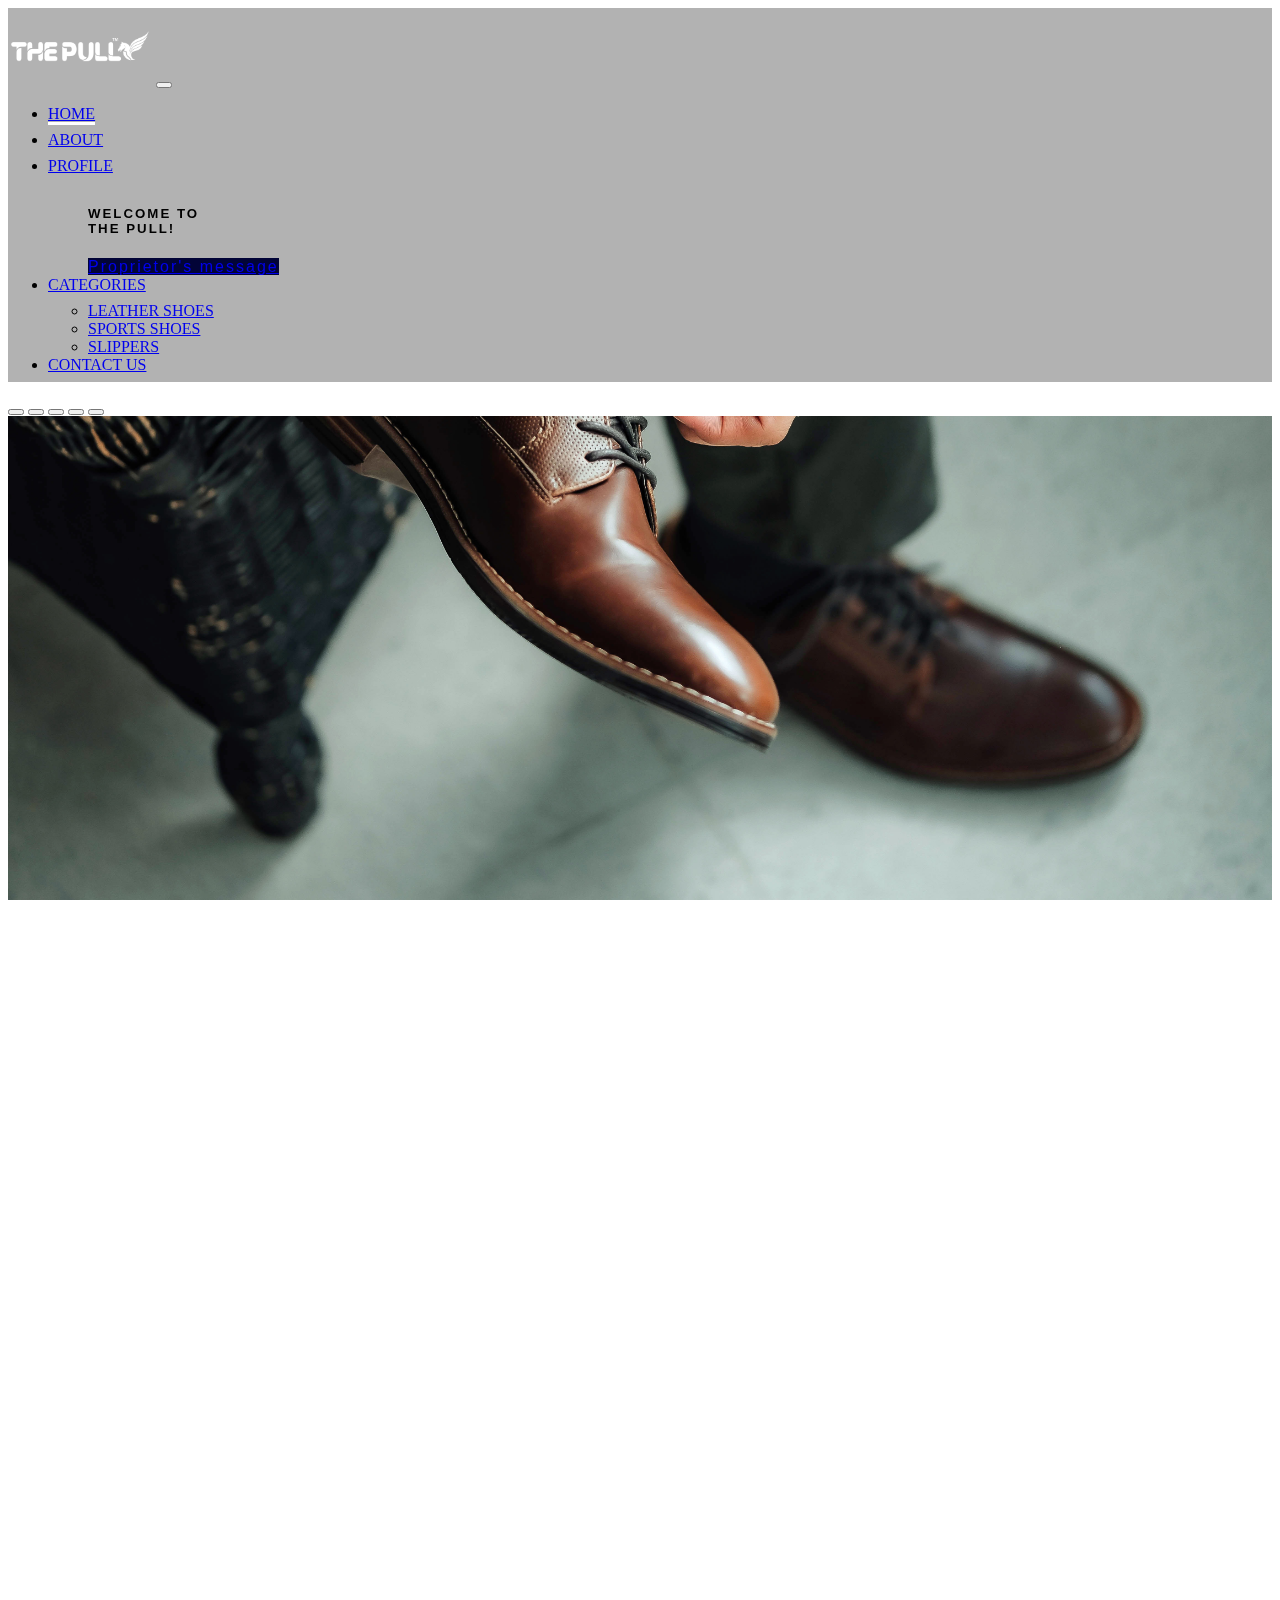
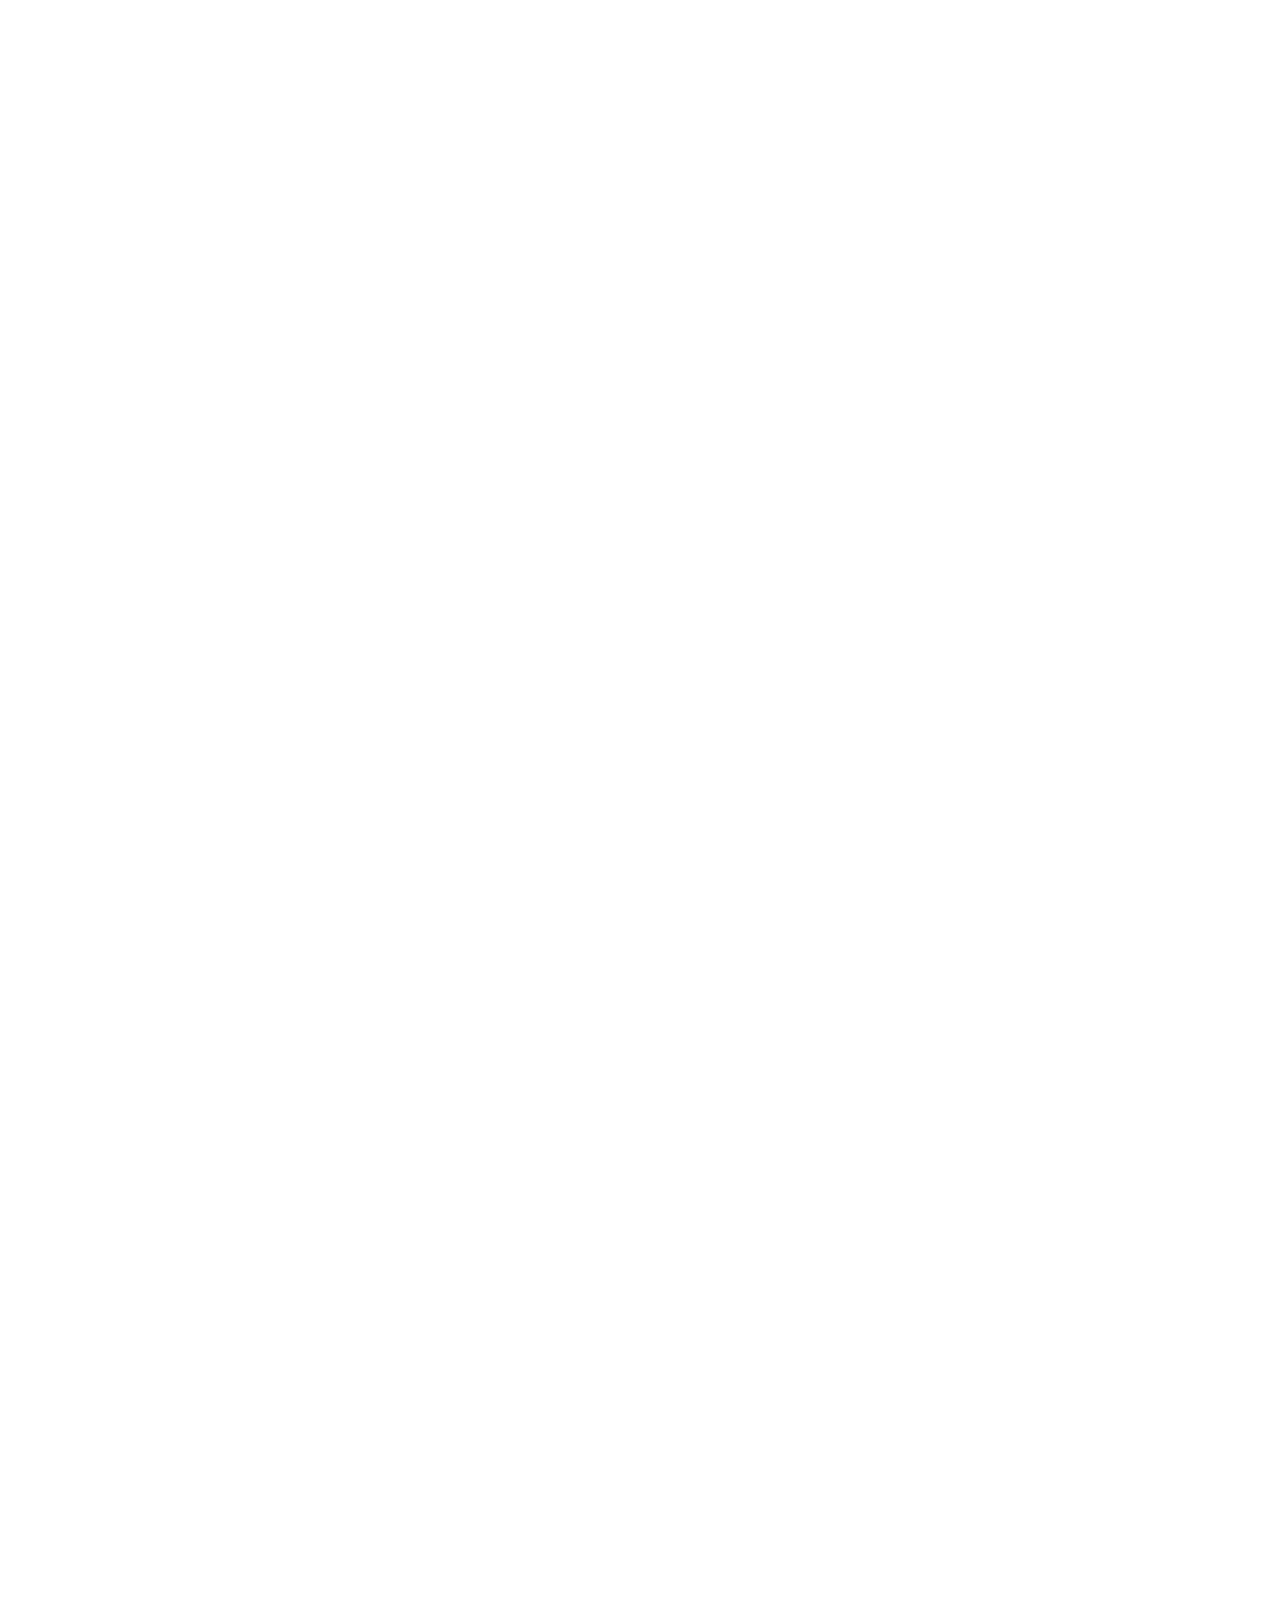
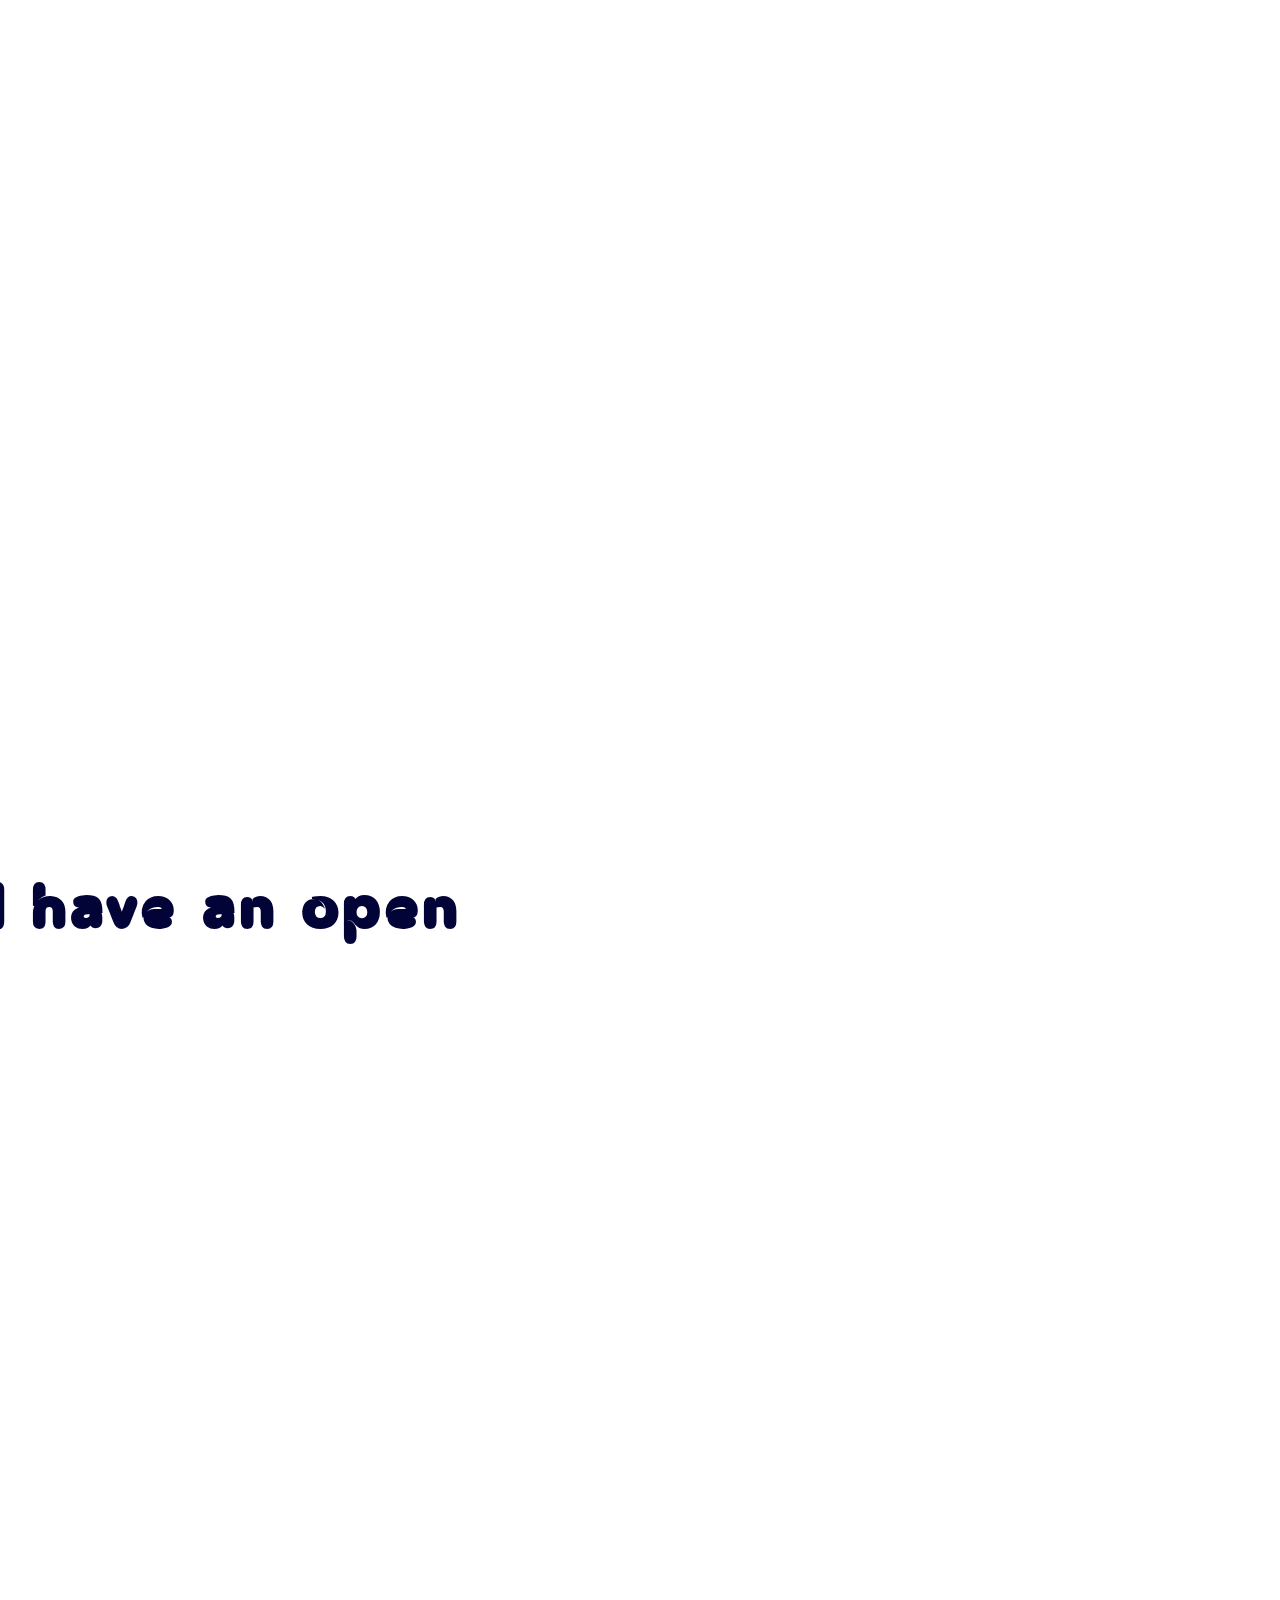
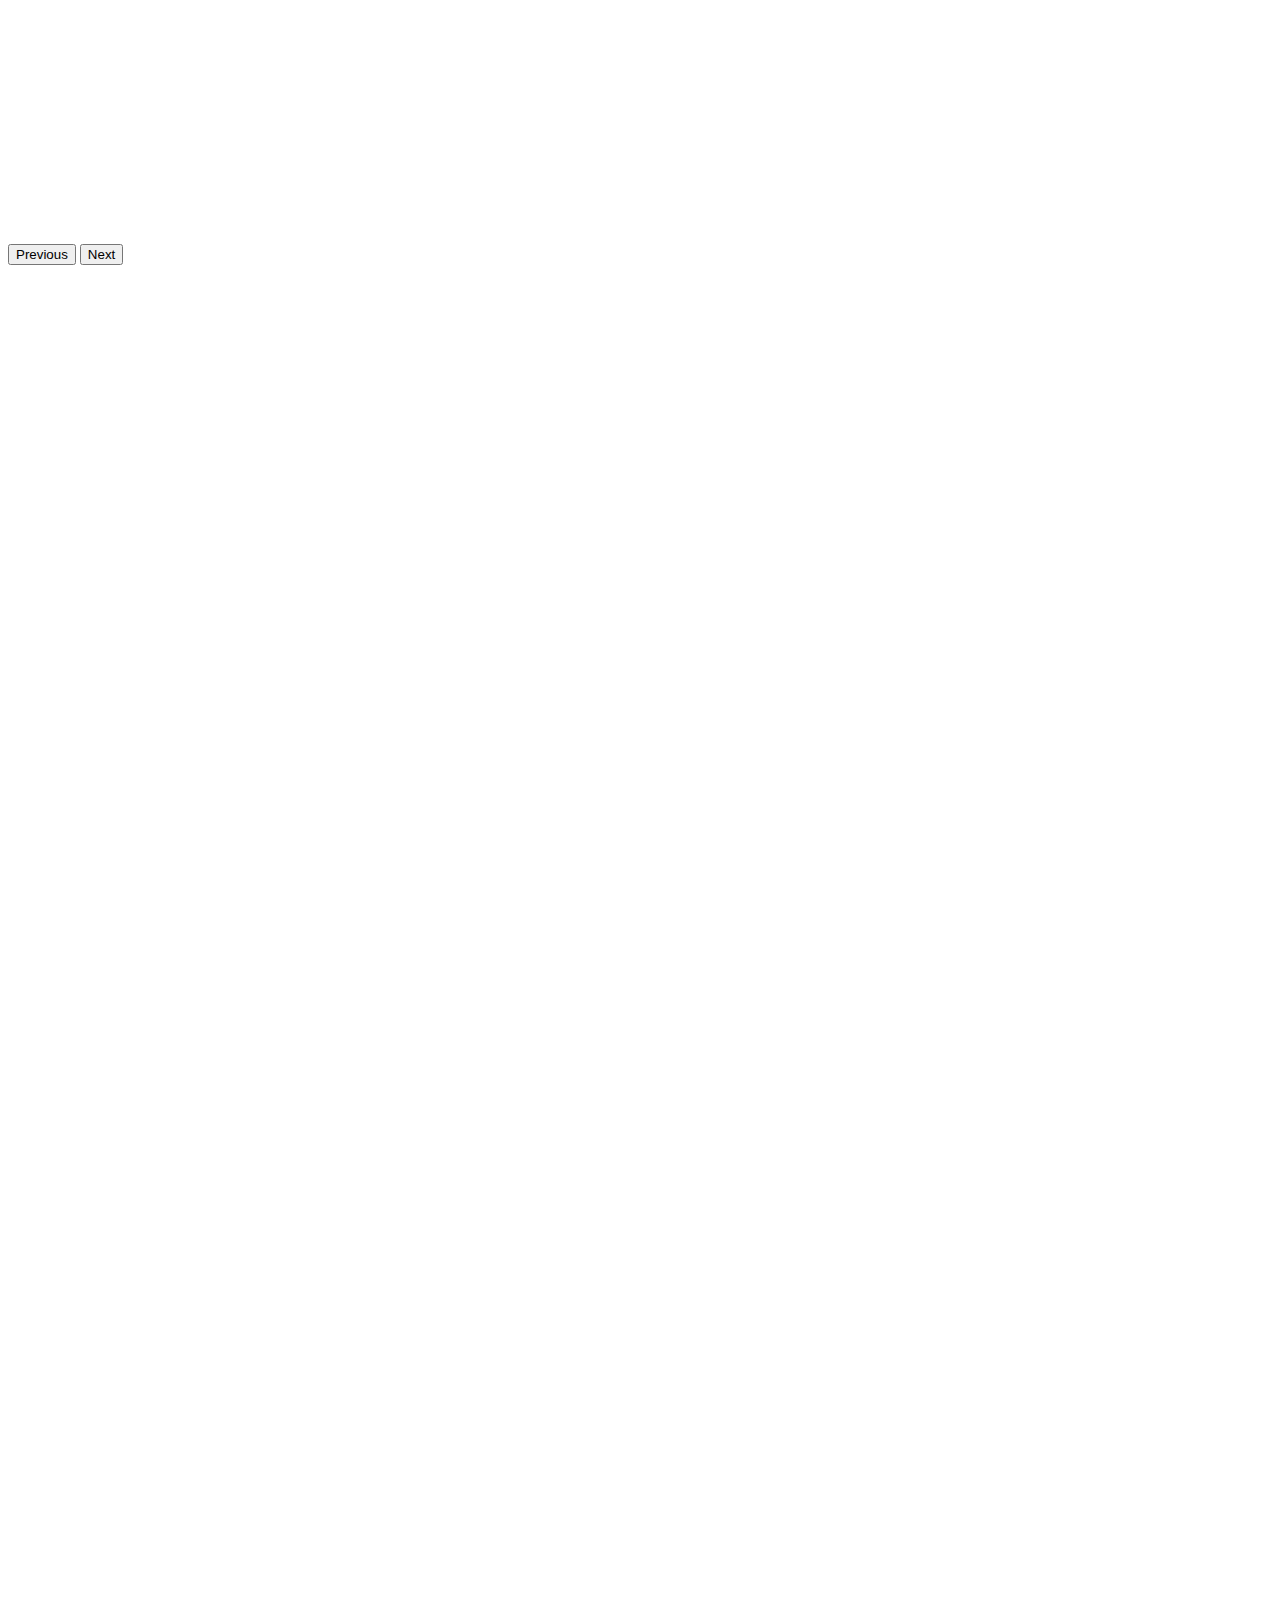
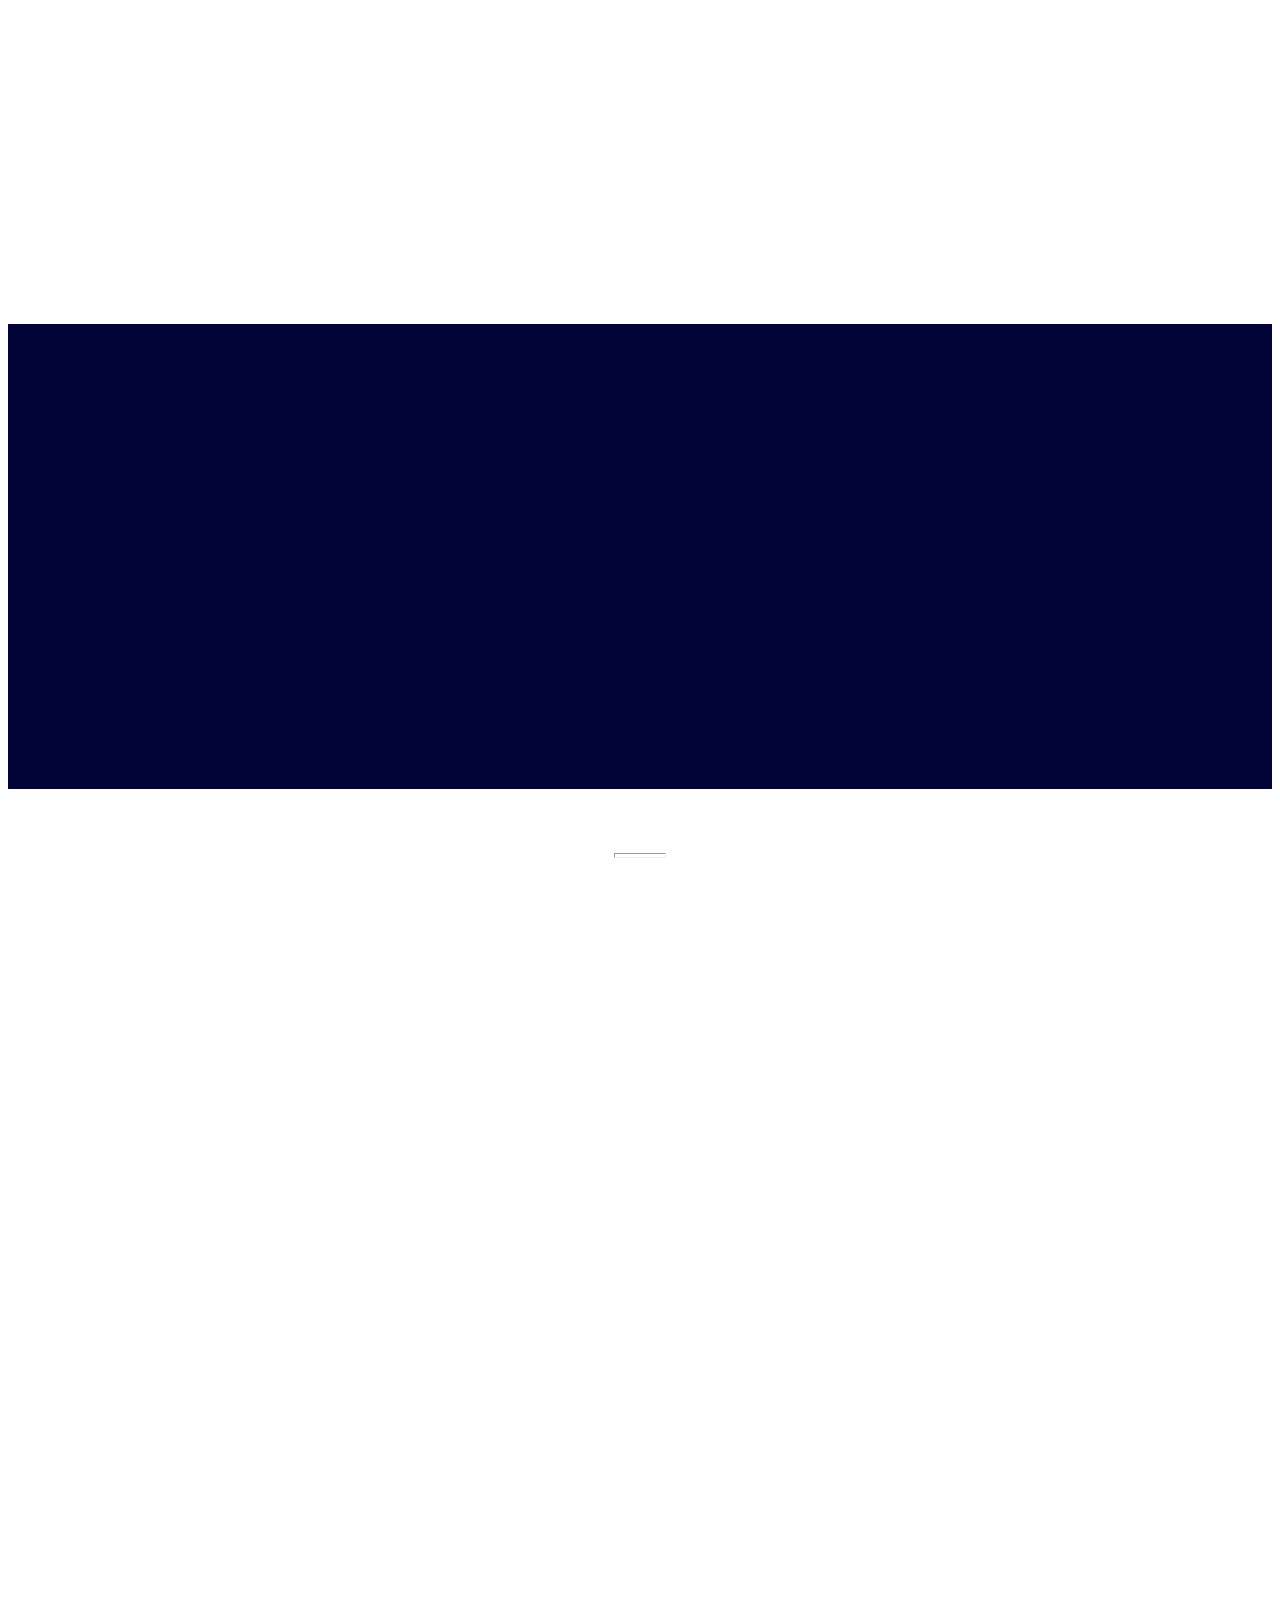
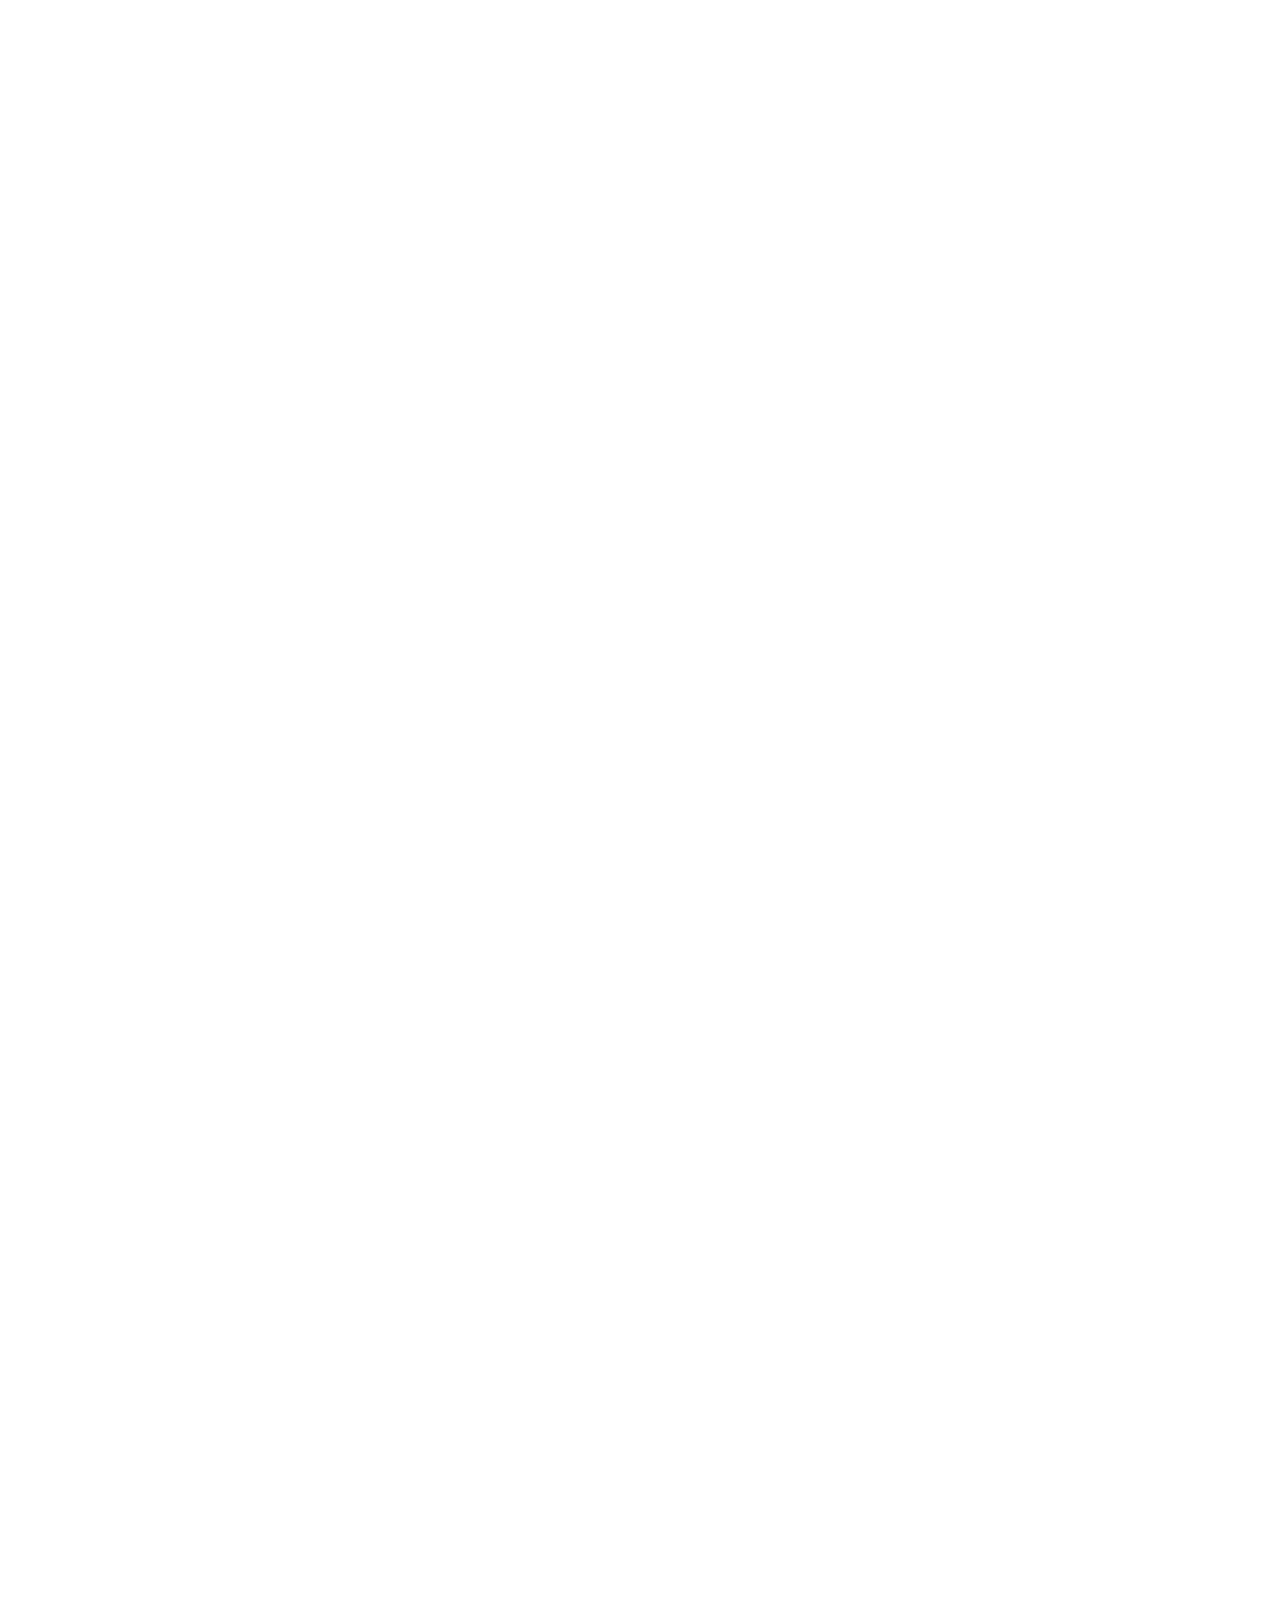
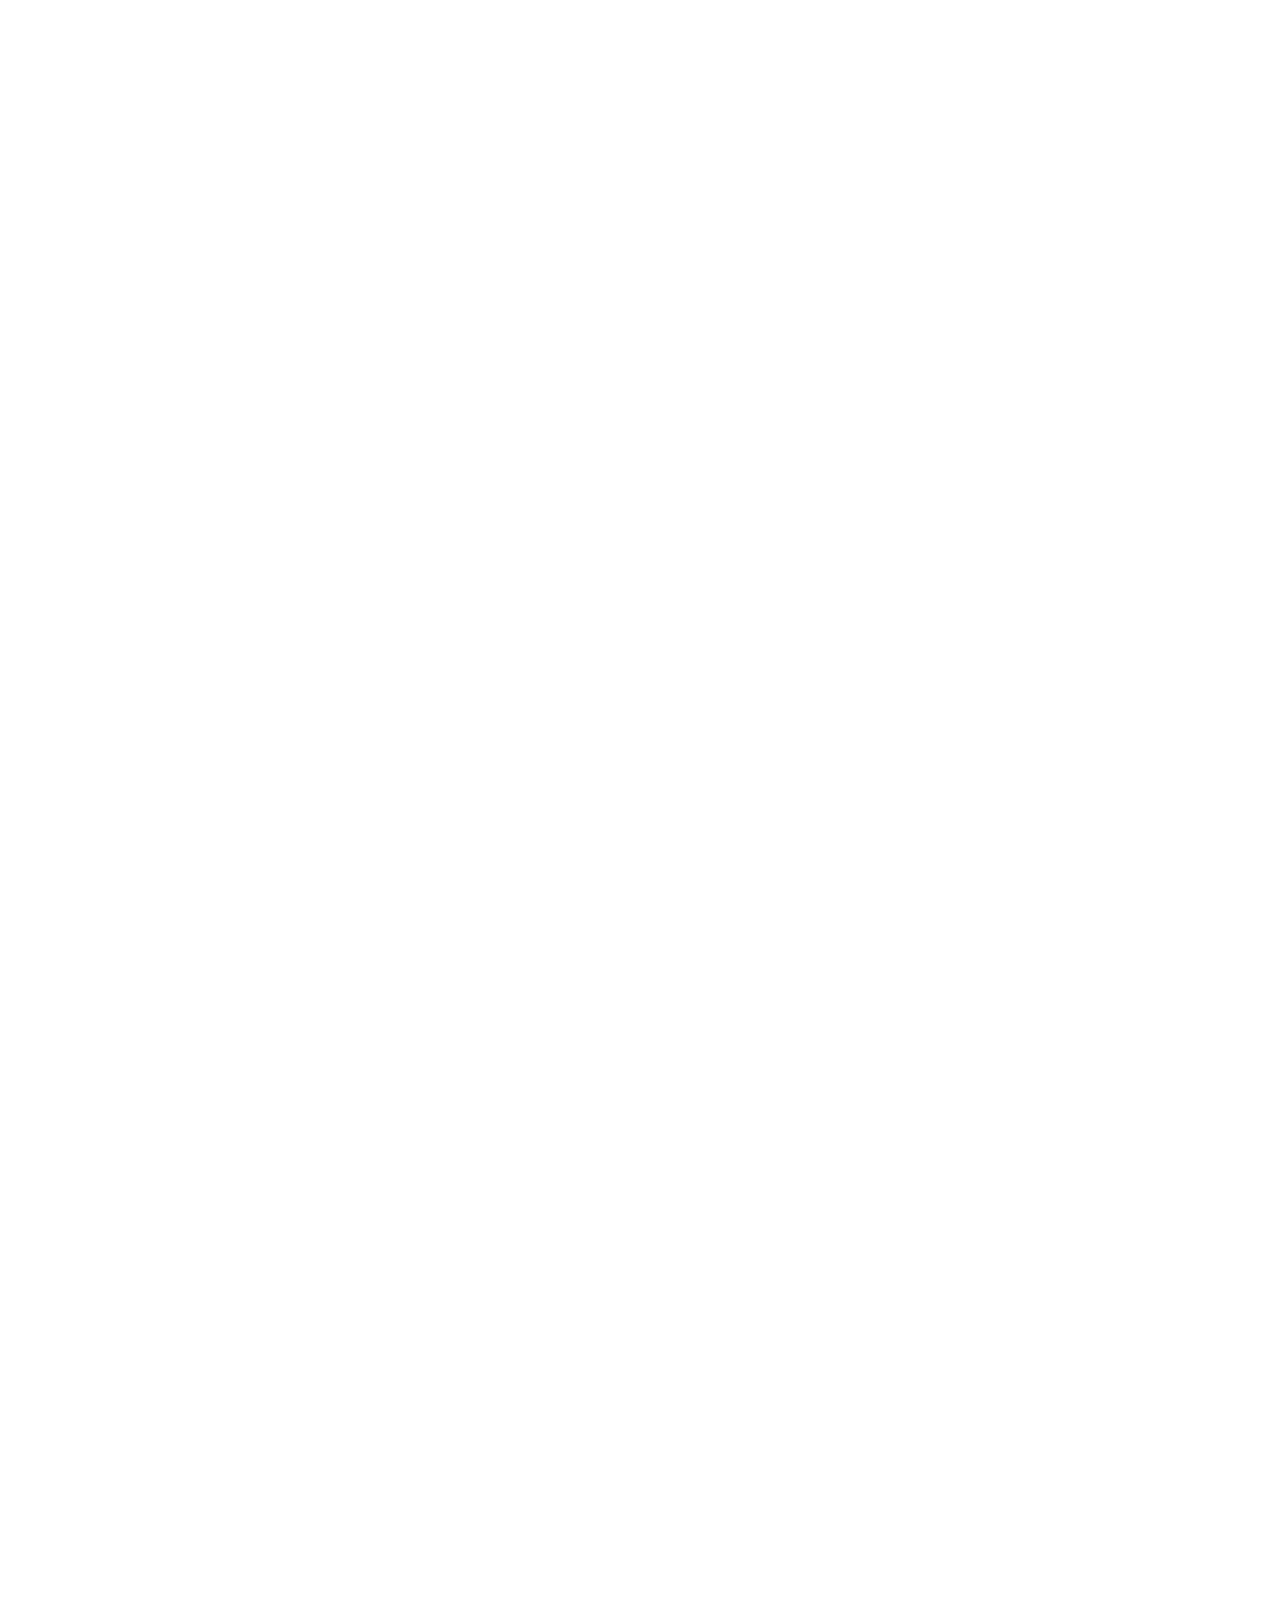
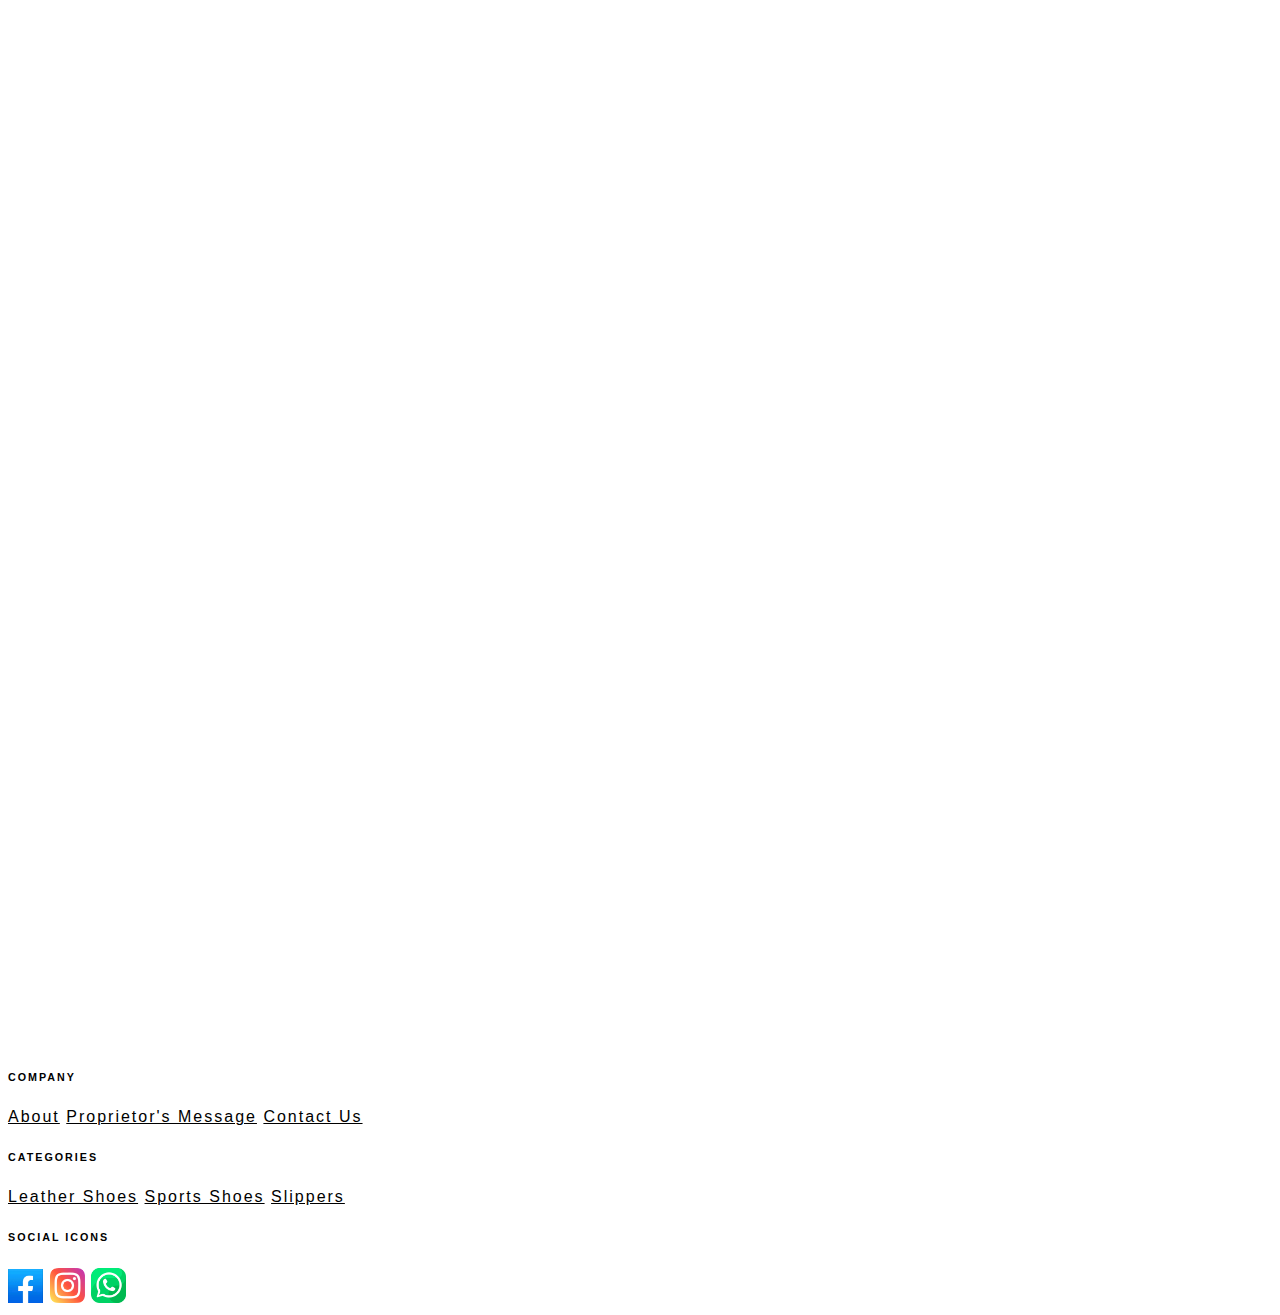
<file: index.html>
<!DOCTYPE html>
<html lang="en">

    <head>
        <title>The Pull</title>
       <meta charset="UTF-8" >
        <meta http-equiv="X-UA-Compatible" content="IE=edge" >
        <meta name="viewport" content="width=device-width, initial-scale=1.0" >
        <meta name="description" content="We are Manufacturer 100% Genuine Leather Shoes, Sandals with Sport Shoes, We deals in Genuine Leather.Company name BHOOMI SLIPPER UDYOG.We are are working with under the brand. The PULL..Leather Shoes,
        But actually we are manufacturing rubber Hawai Chappal since 07/2020. We are now offering solutions to all mens Footwear Fashion and lifestyle requirement We are offering different design which are unique to other competitors brand.
        Our promise to deliver best to best and healthy lifestyle.">
        <meta name="author" content="Nirpat Singh">
        <meta name="keywords" content="Shoes, leather Shoes,Sports Shoes, Slippers, genuine leather shoes,branded">

        <link href="https://unpkg.com/aos@2.3.1/dist/aos.css" rel="stylesheet">
        <!-- Bootstrap -->
        <link href="https://cdn.jsdelivr.net/npm/bootstrap@5.1.3/dist/css/bootstrap.min.css" rel="stylesheet"
            integrity="sha384-1BmE4kWBq78iYhFldvKuhfTAU6auU8tT94WrHftjDbrCEXSU1oBoqyl2QvZ6jIW3"
            crossorigin="anonymous" />
            <link rel="icon" type="image/x-icon" href="pimg/the pull 3d.jpg">
        <link rel="stylesheet" href="style.css" />
    </head>

    <body>
        <nav class="navbar navbar-expand-lg  navbar-dark fixed-top  p-md-3">
            <div class="container-fluid py-0">
                <a href="index.html"><img style="width: 9rem" class="logo" src="pimg/white1.png" alt="" /></a>
                <button class="navbar-toggler" type="button" data-bs-toggle="collapse"
                    data-bs-target="#navbarSupportedContent" aria-controls="navbarSupportedContent"
                    aria-expanded="false" aria-label="Toggle navigation">
                    <span class="navbar-toggler-icon"></span>
                </button>
                <div class="collapse navbar-collapse" id="navbarSupportedContent">
                    <ul class="navbar-nav ms-auto mb-2 mb-lg-0">
                        <li class="nav-item">
                            <a href="index.html"
                                class="nav-link active-page  fs-5 mx-2 border-hover d-inline-block text-white"
                                aria-current="page">HOME</a>
                        </li>

                        <li class="nav-item">
                            <a href="about.html"
                                class="nav-link fs-5 mx-2 border-hover d-inline-block text-white">ABOUT</a>
                        </li>

                        <li class="nav-item dropdown">
                            <a class="nav-link mx-2 border-hover d-inline-block  fs-5 text-white" href="#"
                                id="navbarDropdown" role="button" data-bs-toggle="dropdown" aria-expanded="false">
                                PROFILE
                            </a>
                            <ul class="dropdown-menu" aria-labelledby="navbarDropdown">
                                <h5 class="py-2 text-center font2">WELCOME TO <br> THE PULL!</h5>
                                <div class="d-flex justify-content-center">
                                    <a href="prop.html"
                                        class="btn btn-sm shadow-none btn1 blue-bg text-white fw-bold px-4 mx-4 py-2 my-2 font2 ">Proprietor's
                                        message</a>
                                </div>
                            </ul>
                        </li>
                        <li class="nav-item dropdown">
                            <a class="nav-link border-hover d-inline-block  mx-2 fs-5 text-white" href="#"
                                id="navbarDarkDropdownMenuLink" role="button" data-bs-toggle="dropdown"
                                aria-expanded="false">
                                CATEGORIES
                            </a>
                            <ul class="dropdown-menu" aria-labelledby="navbarDarkDropdownMenuLink">
                                <li>
                                    <a class="dropdown-item drop1" href="leather.html">LEATHER SHOES</a>
                                </li>
                                <li><a class="dropdown-item drop1" href="sports.html">SPORTS SHOES</a></li>
                                <li><a class="dropdown-item drop1" href="slippers.html">SLIPPERS</a></li>
                            </ul>
                        </li>
                        <li class="nav-item">
                            <a href="Contact us.html"
                                class="nav-link fs-5 mx-2 border-hover d-inline-block text-white">CONTACT US</a>
                        </li>
                    </ul>
                </div>
            </div>
        </nav>
        <header id="carouselExampleIndicators" class="carousel slide mb-5 pb-5" data-bs-ride="carousel">
            <div class="carousel-indicators">
                <button type="button" data-bs-target="#carouselExampleIndicators" data-bs-slide-to="0" class="active"
                    aria-current="true" aria-label="Slide 1"></button>
                <button type="button" data-bs-target="#carouselExampleIndicators" data-bs-slide-to="1"
                    aria-label="Slide 2"></button>
                <button type="button" data-bs-target="#carouselExampleIndicators" data-bs-slide-to="2"
                    aria-label="Slide 3"></button>
                <button type="button" data-bs-target="#carouselExampleIndicators" data-bs-slide-to="3"
                    aria-label="Slide 4"></button>
                <button type="button" data-bs-target="#carouselExampleIndicators" data-bs-slide-to="4"
                    aria-label="Slide 5"></button>
            </div>
            <div class="carousel-inner">
                <div class="carousel-item active bg" style="background-image: url(pimg/footwear-6542169.jpg)">
                </div>
                <div class="carousel-item bg" style="background-image: url(pimg/shoes-4898685_1920.jpg)">
                    <div class="container font2 text-white position-absolute top-50 start-50 text-center">
                        <h1>OPTIMIZE YOUR <br> WALK</h1>
                    </div>
                </div>
                <div class="carousel-item bg" style="background-image: url(pimg/street-dancer-2258281_19201.jpg)">
                    <div class="container font2 text-white position-absolute top-50 heading1 text-center">
                        <h1>SPORTY <br> VIBE</h1>
                    </div>
                </div>
                <div class="carousel-item  bg" style="background-image: url(pimg/brown-1853535.jpg)">
                </div>
                <div class="carousel-item  bg" style="background-image: url(pimg/IMG_20220409_175226.jpg)">
                    <div class="container font1 text-white position-absolute heading2 start-50 text-center">
                        <h1 class="text-uppercase blue-text">"Chill out, relax and have an open mind" </h1>
                    </div>
                </div>
            </div>
            <button class="carousel-control-prev" type="button" data-bs-target="#carouselExampleIndicators"
                data-bs-slide="prev">
                <span class="carousel-control-prev-icon" aria-hidden="true"></span>
                <span class="visually-hidden">Previous</span>
            </button>
            <button class="carousel-control-next" type="button" data-bs-target="#carouselExampleIndicators"
                data-bs-slide="next">
                <span class="carousel-control-next-icon" aria-hidden="true"></span>
                <span class="visually-hidden">Next</span>
            </button>
        </header>
        <section class="my-5 py-5">
            <div class="container">
                <div class="row">
                    <div class="col-lg-6 col-md-12 col-sm-12 col-12" data-aos="fade-right" data-aos-offset="200">
                        <img src="pimg/the pull 3d.jpg" alt="" class="img-fluid">
                    </div>
                    <div class="col-lg-6 col-md-12 col-sm-12 col-12">
                        <div class="my-5 mx-4" data-aos="fade-left" data-aos-offset="200">
                            <h2 class="font1 blue-text">ABOUT US</h2>
                            <hr class="my-3 text-secondary" />
                            <p class=" lh-base fs-5 py-3 font2">  ‘The Pull’ offer the one-stop goal to pick the correct match of footwear. To satisfy the
                            affection for shoes, we offer heaps of alternatives from driving footwear marks, all under
                            one rooftop. Gone are the days when you needed to go from store to store to locate the
                            correct style and size for yourself.</p>
                        </div>
                    </div>
                </div>
            </div>
        </section>
        <section class="my-5 py-5 blue-bg text-white">
            <div class="container">
                <div class="row text-center ">
                    <div class="col-sm-12 col-md-4 col-lg-4 col-12 my-2" data-aos="zoom-in-up" data-aos-offset="200">
                        <img src="pimg/badge.png" class="img-fluid my-2" alt="">
                        <h4 class="font1"> QUALITY</h4>
                        <p class="pb-3 mx-2 font2">100% Genuine Leather & Comfortable Fitting</p>
                    </div>
                    <div class="col-sm-12 col-md-4 col-lg-4 col-12 my-2" data-aos="zoom-in-up" data-aos-offset="200">
                        <img src="pimg/running-shoes.png" class="img-fluid my-2 feature" alt="">
                        <h4 class="font1">VARIETY OF DESIGNS</h4>
                        <p class="pb-3 mx-2 font2">
                            Variety Of Designs Are Available For Comfort Walk
                        </p>
                    </div>
                    <div class="col-sm-12 col-md-4 col-lg-4 col-12 my-2" data-aos="zoom-in-up" data-aos-offset="200">
                        <img src="pimg/shopping-bag.png" class="img-fluid my-2" alt="">
                        <h4 class="font1">BULK ORDER AVAILABLE</h4>
                        <p class="pb-3 mx-2 font2">You Can Contact Us For Bulk Order & Business Purchases</p>
                    </div>
                </div>
            </div>
        </section>
        <section class="my-5 py-5">
            <div class="container">
                <div class="text-center my-5 py-4">
                    <h2 class="font1 blue-text" data-aos="zoom-in-up">CATEGORIES</h2>
                    <hr class="m-auto my-3 text-secondary" />
                </div>
                <div class="row row-cols-1 row-cols-md-3 g-4">
                    <div class="col mb-5">
                        <div class="card grow" data-aos="zoom-in-left" data-aos-offset="200">
                            <img src="pimg/people-2590619_1920.jpg" class="card-img-top img-fluid" alt="...">
                            <div class="card-body">
                                <h5 class="card-title my-3 font1">LEATHER SHOES</h5>
                                <p class="card-text text-secondary font2">Lorem ipsum dolor sit amet consectetur
                                    adipisicin
                                    Lorem ipsum dolor
                                    sit amet. Rerum, nulla.</p>
                                <a href="leather.html"
                                    class="btn shadow-none btn1 blue-border blue-text fw-bold px-3 py-2 my-3">SEE
                                    MORE</a>
                            </div>
                        </div>
                    </div>
                    <div class="col mb-5">
                        <div class="card grow" data-aos="zoom-in-up" data-aos-offset="200">
                            <img src="pimg/jogging-2343558_1920.jpg" class="card-img-top img-fluid" alt="...">
                            <div class="card-body">
                                <h5 class="card-title my-3 font1">SPORTS SHOES</h5>
                                <p class="card-text text-secondary font2">Lorem ipsum dolor sit amet consectetur
                                    adipisicin
                                    Lorem ipsum dolor
                                    sit amet. Rerum, nulla.</p>
                                <a href="sports.html"
                                    class="btn shadow-none btn1 blue-border blue-text fw-bold px-3 py-2 my-3">SEE
                                    MORE</a>
                            </div>
                        </div>
                    </div>
                    <div class="col mb-5">
                        <div class="card grow" data-aos="zoom-in-right" data-aos-offset="200">
                            <img src="pimg/slippers-3576958_1920.jpg" class="card-img-top img-fluid" alt="...">
                            <div class="card-body">
                                <h5 class="card-title my-3 font1">SLIPPERS</h5>
                                <p class="card-text text-secondary font2">Lorem ipsum dolor sit amet consectetur
                                    adipisicin
                                    Lorem ipsum dolor
                                    sit amet. Rerum, nulla.</p>
                                <a href="slippers.html"
                                    class="btn btn1 shadow-none blue-border blue-text fw-bold px-3 py-2 my-3">SEE
                                    MORE</a>
                            </div>
                        </div>
                    </div>
                </div>
            </div>
        </section>
        <section class="my-5 py-5">
            <div class="container">
                <div class="row">
                    <div class="col-lg-6 col-md-12 col-sm-12 col-12 d-flex justify-content-center" data-aos="flip-right" data-aos-offset="200">
                        <img src="/pimg/enquiry-1.png" alt="" class="img-fluid">
                    </div>
                    <div class="col-lg-6 col-md-12 col-sm-12 col-12"  data-aos="flip-left" data-aos-offset="200">
                        <h2 class="font1 blue-text text-center">ENQUIRY</h2>
                        <hr class="my-3 m-auto  text-secondary" />
                        <form id="myForm">
                            <div class="container d-flex justify-content-center" style="width: fit-content;">
                                <div class="row ms-3 py-2 ">
                                    <div class="row py-2">
                                        <div>
                                            <label for="inputName" class="form-label font2 ">Name</label>
                                            <input type="text" class="form-control shadow-none " id="inputName"
                                                aria-required="true" required>
                                        </div>
                                    </div>
                                    <div class="row py-2">
                                        <div>
                                            <label for="inputEmail" class="form-label font2 ">Email</label>
                                            <input type="email" class="form-control shadow-none " id="inputEmail"
                                                aria-required="true" required>
                                        </div>
                                    </div>
                                    <div class="row py-2">
                                        <div>
                                            <label for="inputPhone" class="form-label font2 ">Phone number</label>
                                            <input type="text" class="form-control shadow-none " id="inputPhone"
                                                aria-required="true" required minlength="10">
                                        </div>
                                    </div>
                                    <div class="row py-2">
                                        <div class="mb-3">
                                            <label for="exampleFormControlTextarea1" class="form-label font2">
                                                Tell us what you need help with
                                            </label>
                                            <textarea class="form-control  shadow-none " id="inputMessage" rows="3"
                                                required minlength="50"></textarea>
                                        </div>
                                    </div>
                                    <div class="d-grid gap-2 col-6 ms-auto me-auto pt-4 pb-5 ">
                                        <button type="button" onclick="sendEmail();"
                                            class="btn  rounded-pill shadow-none blue-bg text-white font2">SEND</button>
                                    </div>
                                </div>
                            </div>
                        </form>
                    </div>
                </div>
            </div>
        </section>
        <footer class="text-secondary bg-dark py-5">
            <div class="container-fluid py-5">
                <div class="row row-cols-4">
                    <div class="col-12 col-sm-12 col-lg-3 text-center logo-footer">
                        <img style="width: 12rem" src="pimg/white1.png" alt="">
                    </div>
                    <div class="col-12 col-sm-12 col-lg-3 font2">
                        <h6 class="py-2 text-white">COMPANY</h6>
                        <div class="fs-6 d-flex flex-column py-2 text-uppercase">
                            <a href="about.html" class="py-2 foot-link text-decoration-none">About</a>
                            <a href="prop.html" class="foot-link text-decoration-none">Proprietor's Message</a>
                            <a href="Contact us.html" class="py-2 foot-link text-decoration-none">Contact Us</a>
                        </div>
                    </div>
                    <div class="col-12 col-sm-12 col-lg-3 font2">
                        <h6 class="py-2 text-white">CATEGORIES</h6>
                        <div class="d-flex flex-column py-2 text-uppercase">
                            <a href="leather.html" class="foot-link py-2 text-decoration-none">Leather Shoes</a>
                            <a href="sports.html" class="foot-link text-decoration-none">Sports Shoes</a>
                            <a href="slippers.html" class="foot-link py-2 text-decoration-none">Slippers</a>
                        </div>
                    </div>
                    <div class="col-12 col-sm-12 col-lg-3 font2">
                        <h6 class="py-2 text-white">SOCIAL ICONS</h6>
                        <div class="icons py-2">
                            <a href=""><img src="pimg/IMG_20220410_135735.jpg" class="mx-1" style="width: 2.2rem;"
                                    alt=""></a>
                            <a href="https://instagram.com/nirpat_patel?igshid=YmMyMTA2M2Y="><img src="pimg/instagram.png" class="mx-1" style="width: 2.2rem;" alt=""></a>
                            <a href="https://api.whatsapp.com/send?phone=917566640419&text=Got%20your%20reference%20from%20your%20*website%20*.%20I%20want%20to%20know%20more%20about%20your%20services."><img src="pimg/whatsapp.png" class="mx-1" style="width: 2.2rem;" alt=""></a>
                        </div>
                    </div>
                </div>
            </div>
        </footer>

        <!-- AOS -->
        <script src="https://unpkg.com/aos@2.3.1/dist/aos.js"></script>
        <script>
            AOS.init();
        </script>
        <!-- Enquiry -->
        <script src="https://smtpjs.com/v3/smtp.js"></script>
        <script>
            function sendEmail() {
                Email.send({
                    Host: "smtp.gmail.com",
                    Username: "enquiry.user1434@gmail.com",
                    Password: "nizabbcirpufdang",
                    To: 'thepullshoe@gmail.com',
                    From: document.getElementById('inputEmail').value,
                    Subject: "New contact Form Enquiry",
                    Body: "Name: " + document.getElementById("inputName").value
                        + "<br> Email:" + document.getElementById("inputEmail").value
                        + "<br> Phone no:" + document.getElementById("inputPhone").value
                        + "<br> Message:" + document.getElementById("inputMessage").value
                }).then((message) => {
                    alert('Email Sent.')
                    document.getElementById("myForm").reset() // reset form
                });
            }
        </script>
        <!-- Bootstrap -->
        <script src="https://cdn.jsdelivr.net/npm/bootstrap@5.1.3/dist/js/bootstrap.bundle.min.js"
            integrity="sha384-ka7Sk0Gln4gmtz2MlQnikT1wXgYsOg+OMhuP+IlRH9sENBO0LRn5q+8nbTov4+1p"
            crossorigin="anonymous"></script>
    </body>

</html>
</file>
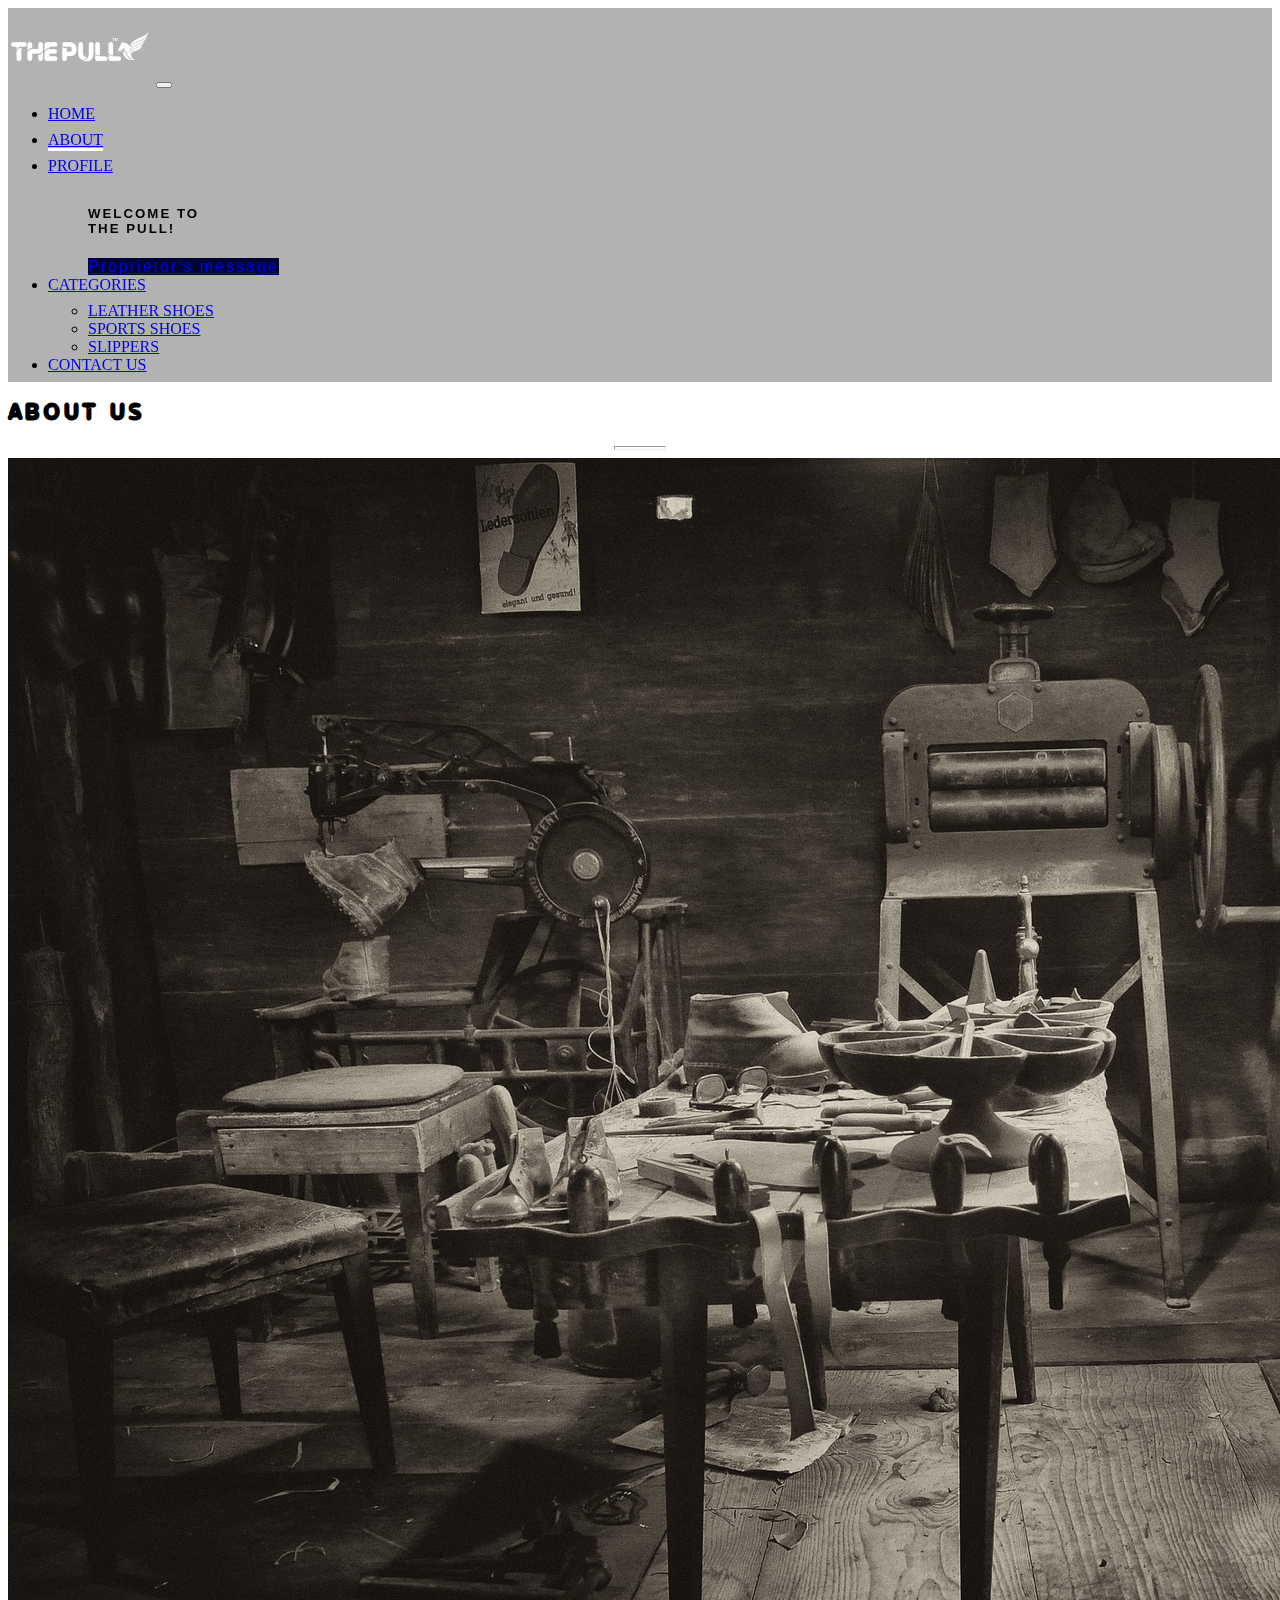
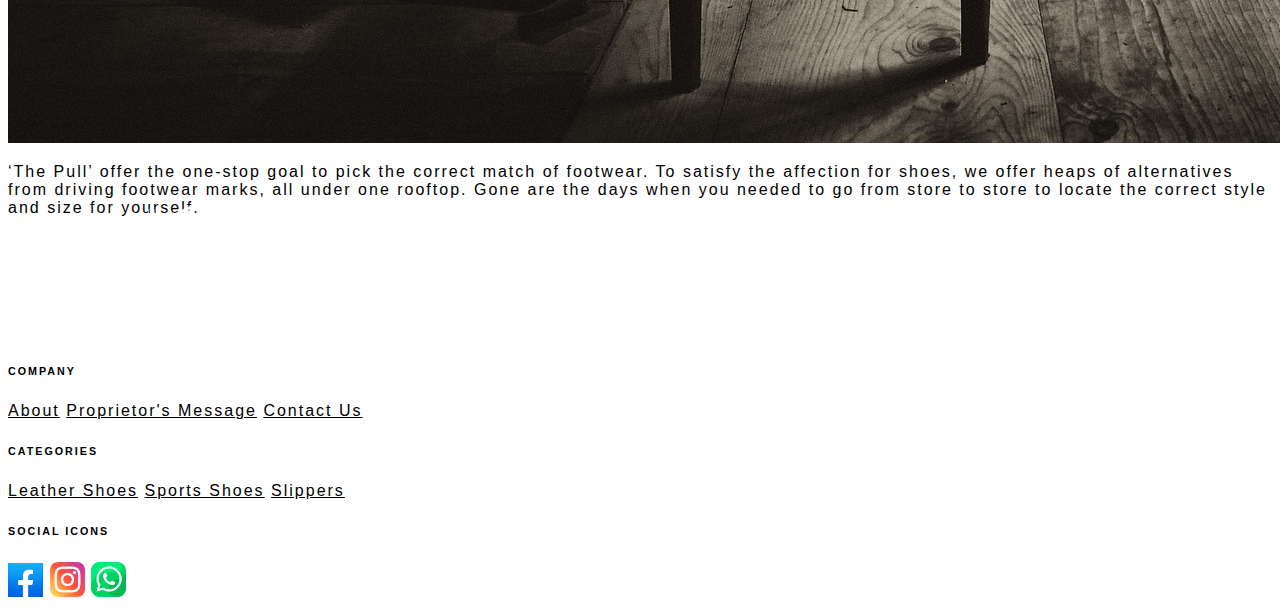
<file: about.html>
<!DOCTYPE html>
<html lang="en">

    <head>
        <title>The Pull</title>
        <meta charset="UTF-8" >
        <meta http-equiv="X-UA-Compatible" content="IE=edge" >
        <meta name="viewport" content="width=device-width, initial-scale=1.0" >
        <meta name="description" content="We are Manufacturer 100% Genuine Leather Shoes, Sandals with Sport Shoes, We deals in Genuine Leather.Company name BHOOMI SLIPPER UDYOG.We are are working with under the brand. The PULL..Leather Shoes,
        But actually we are manufacturing rubber Hawai Chappal since 07/2020. We are now offering solutions to all mens Footwear Fashion and lifestyle requirement We are offering different design which are unique to other competitors brand.
        Our promise to deliver best to best and healthy lifestyle.">
        <meta name="author" content="Nirpat Singh">
        <meta name="keywords" content="Shoes, leather Shoes,Sports Shoes, Slippers, genuine leather shoes,branded">

        <!-- Bootstrap -->
        <link href="https://cdn.jsdelivr.net/npm/bootstrap@5.1.3/dist/css/bootstrap.min.css" rel="stylesheet"
            integrity="sha384-1BmE4kWBq78iYhFldvKuhfTAU6auU8tT94WrHftjDbrCEXSU1oBoqyl2QvZ6jIW3"
            crossorigin="anonymous" />
        <link rel="icon" type="image/x-icon" href="pimg/the pull 3d.jpg">
        <link rel="stylesheet" href="style.css" />
    </head>

    <body>
        <nav class="navbar navbar-expand-lg bg-dark  navbar-dark fixed-top  p-md-3">
            <div class="container-fluid py-0">
                <a href="index.html"><img style="width: 9rem" class="logo" src="pimg/white1.png" alt="" /></a>
                <button class="navbar-toggler" type="button" data-bs-toggle="collapse"
                    data-bs-target="#navbarSupportedContent" aria-controls="navbarSupportedContent"
                    aria-expanded="false" aria-label="Toggle navigation">
                    <span class="navbar-toggler-icon"></span>
                </button>
                <div class="collapse navbar-collapse" id="navbarSupportedContent">
                    <ul class="navbar-nav ms-auto mb-2 mb-lg-0">
                        <li class="nav-item">
                            <a href="index.html" class="nav-link fs-5 mx-2 border-hover d-inline-block text-white"
                                aria-current="page">HOME</a>
                        </li>

                        <li class="nav-item">
                            <a href="about.html"
                                class="nav-link fs-5 mx-2  active-page  border-hover d-inline-block text-white">ABOUT</a>
                        </li>

                        <li class="nav-item dropdown">
                            <a class="nav-link mx-2 border-hover d-inline-block  fs-5 text-white" href="#"
                                id="navbarDropdown" role="button" data-bs-toggle="dropdown" aria-expanded="false">
                                PROFILE
                            </a>
                            <ul class="dropdown-menu" aria-labelledby="navbarDropdown">
                                <h5 class="py-2 text-center font2">WELCOME TO <br> THE PULL!</h5>
                                <div class="d-flex justify-content-center">

                                    <a href="prop.html"
                                        class="btn btn-sm shadow-none btn1 blue-bg text-white fw-bold px-4 mx-4 py-2 my-2 font2 ">Proprietor's
                                        message</a>
                                </div>
                            </ul>
                        </li>
                        <li class="nav-item dropdown">
                            <a class="nav-link border-hover d-inline-block  mx-2 fs-5 text-white" href="#"
                                id="navbarDarkDropdownMenuLink" role="button" data-bs-toggle="dropdown"
                                aria-expanded="false">
                                CATEGORIES
                            </a>
                            <ul class="dropdown-menu" aria-labelledby="navbarDarkDropdownMenuLink">
                                <li>
                                    <a class="dropdown-item drop1" href="leather.html">LEATHER SHOES</a>
                                </li>
                                <li><a class="dropdown-item drop1" href="sports.html">SPORTS SHOES</a></li>
                                <li><a class="dropdown-item drop1" href="slippers.html">SLIPPERS</a></li>
                            </ul>
                        </li>
                        <li class="nav-item">
                            <a href="Contact us.html"
                                class="nav-link fs-5 mx-2 border-hover d-inline-block text-white">CONTACT US</a>
                        </li>
                    </ul>
                </div>
            </div>
        </nav>
        <section class="sec1 my-5 pt-3">
            <div class="container">
                <div class="text-center mt-5 pt-4">
                    <h2 class="font1 mt-5">ABOUT US</h2>
                    <hr class="m-auto my-3 text-secondary" />
                </div>
                <div class="row my-5">
                    <div class="col-lg-6 col-md-12 col-sm-12 col-12 m-auto text-end p-4">
                        <img src="pimg/photos-old-2844284_1920.jpg" class="img-fluid" alt="">
                    </div>
                    <div class="col-lg-6 col-md-12 col-sm-12 col-12">
                        <p class="py-4 px-2 fs-4 font2 lh-base">
                            ‘The Pull’ offer the one-stop goal to pick the correct match of footwear. To satisfy the
                            affection for shoes, we offer heaps of alternatives from driving footwear marks, all under
                            one rooftop. Gone are the days when you needed to go from store to store to locate the
                            correct style and size for yourself.
                        </p>
                    </div>
                </div>
            </div>
        </section>
        <footer class="text-secondary bg-dark py-4">
            <div class="container-fluid py-4">
                <div class="row row-cols-4">
                    <div class="col-12 col-sm-12 col-lg-3 text-center logo-footer">
                        <img style="width: 12rem" src="pimg/white1.png" alt="">
                    </div>
                    <div class="col-12 col-sm-12 col-lg-3 font2">
                        <h6 class="py-2 text-white">COMPANY</h6>
                        <div class="fs-6 d-flex flex-column py-2 text-uppercase">
                            <a href="about.html" class="py-2 foot-link text-decoration-none">About</a>
                            <a href="prop.html" class="foot-link text-decoration-none">Proprietor's Message</a>
                            <a href="Contact us.html" class="py-2 foot-link text-decoration-none">Contact Us</a>
                        </div>
                    </div>
                    <div class="col-12 col-sm-12 col-lg-3 font2">
                        <h6 class="py-2 text-white">CATEGORIES</h6>
                        <div class="d-flex flex-column py-2 text-uppercase">
                            <a href="leather.html" class="foot-link py-2 text-decoration-none">Leather Shoes</a>
                            <a href="sports.html" class="foot-link text-decoration-none">Sports Shoes</a>
                            <a href="slippers.html" class="foot-link py-2 text-decoration-none">Slippers</a>
                        </div>
                    </div>
                    <div class="col-12 col-sm-12 col-lg-3 font2">
                        <h6 class="py-2 text-white">SOCIAL ICONS</h6>
                        <div class="icons py-2">
                            <a href=""><img src="pimg/IMG_20220410_135735.jpg" class="mx-1" style="width: 2.2rem;"
                                    alt=""></a>
                            <a href="https://instagram.com/nirpat_patel?igshid=YmMyMTA2M2Y="><img
                                    src="pimg/instagram.png" class="mx-1" style="width: 2.2rem;" alt=""></a>
                            <a
                                href="https://api.whatsapp.com/send?phone=917566640419&text=Got%20your%20reference%20from%20your%20*website%20*.%20I%20want%20to%20know%20more%20about%20your%20services."><img
                                    src="pimg/whatsapp.png" class="mx-1" style="width: 2.2rem;" alt=""></a>
                        </div>
                    </div>
                </div>
            </div>
        </footer>
        <script src="https://cdn.jsdelivr.net/npm/bootstrap@5.1.3/dist/js/bootstrap.bundle.min.js"
            integrity="sha384-ka7Sk0Gln4gmtz2MlQnikT1wXgYsOg+OMhuP+IlRH9sENBO0LRn5q+8nbTov4+1p"
            crossorigin="anonymous"></script>
    </body>

</html>
</file>
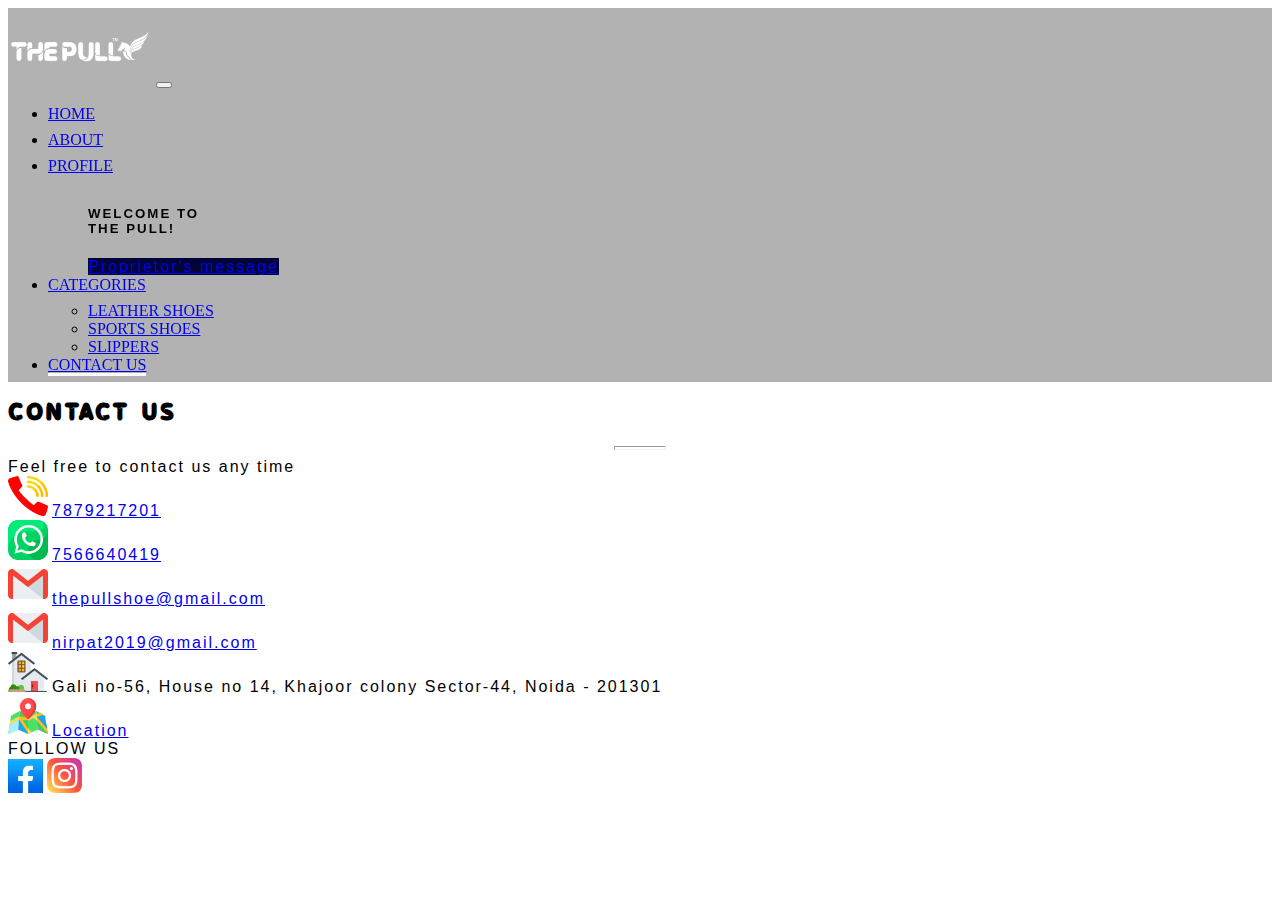
<file: Contact us.html>
<!DOCTYPE html>
<html lang="en">

    <head>
        <title>The Pull</title>
        <meta charset="UTF-8" >
        <meta http-equiv="X-UA-Compatible" content="IE=edge" >
        <meta name="viewport" content="width=device-width, initial-scale=1.0" >
        <meta name="description" content="We are Manufacturer 100% Genuine Leather Shoes, Sandals with Sport Shoes, We deals in Genuine Leather.Company name BHOOMI SLIPPER UDYOG.We are are working with under the brand. The PULL..Leather Shoes,
        But actually we are manufacturing rubber Hawai Chappal since 07/2020. We are now offering solutions to all mens Footwear Fashion and lifestyle requirement We are offering different design which are unique to other competitors brand.
        Our promise to deliver best to best and healthy lifestyle.">
        <meta name="author" content="Nirpat Singh">
        <meta name="keywords" content="Shoes, leather Shoes,Sports Shoes, Slippers, genuine leather shoes,branded">

        <!-- Bootstrap -->
        <link href="https://cdn.jsdelivr.net/npm/bootstrap@5.1.3/dist/css/bootstrap.min.css" rel="stylesheet"
            integrity="sha384-1BmE4kWBq78iYhFldvKuhfTAU6auU8tT94WrHftjDbrCEXSU1oBoqyl2QvZ6jIW3"
            crossorigin="anonymous" />
              <link rel="icon" type="image/x-icon" href="pimg/the pull 3d.jpg">
        <link rel="stylesheet" href="style.css" />
    </head>

    <body>
        <nav class="navbar navbar-expand-lg bg-dark navbar-dark fixed-top  p-md-3">
            <div class="container-fluid py-0">
                <a href="index.html"><img style="width: 9rem" class="logo" src="pimg/white1.png" alt="" /></a>
                <button class="navbar-toggler" type="button" data-bs-toggle="collapse"
                    data-bs-target="#navbarSupportedContent" aria-controls="navbarSupportedContent"
                    aria-expanded="false" aria-label="Toggle navigation">
                    <span class="navbar-toggler-icon"></span>
                </button>
                <div class="collapse navbar-collapse" id="navbarSupportedContent">
                    <ul class="navbar-nav ms-auto mb-2 mb-lg-0">
                        <li class="nav-item">
                            <a href="index.html" class="nav-link  fs-5 mx-2 border-hover d-inline-block text-white"
                                aria-current="page">HOME</a>
                        </li>

                        <li class="nav-item">
                            <a href="about.html" class="nav-link fs-5 mx-2 border-hover d-inline-block text-white">ABOUT</a>
                        </li>

                        <li class="nav-item dropdown">
                            <a class="nav-link mx-2 border-hover d-inline-block  fs-5 text-white" href="#"
                                id="navbarDropdown" role="button" data-bs-toggle="dropdown" aria-expanded="false">
                                PROFILE
                            </a>
                            <ul class="dropdown-menu" aria-labelledby="navbarDropdown">
                                <h5 class="py-2 text-center font2">WELCOME TO <br> THE PULL!</h5>
                                <div class="d-flex justify-content-center">
                                  
                                    <a href="prop.html"
                                        class="btn btn-sm shadow-none btn1 blue-bg text-white fw-bold px-4 mx-4 py-2 my-2 font2 ">Proprietor's
                                        message</a>
                                </div>
                            </ul>
                        </li>
                        <li class="nav-item dropdown">
                            <a class="nav-link border-hover d-inline-block  mx-2 fs-5 text-white" href="#"
                                id="navbarDarkDropdownMenuLink" role="button" data-bs-toggle="dropdown"
                                aria-expanded="false">
                                CATEGORIES
                            </a>
                            <ul class="dropdown-menu" aria-labelledby="navbarDarkDropdownMenuLink">
                                <li>
                                    <a class="dropdown-item drop1" href="leather.html">LEATHER SHOES</a>
                                </li>
                                <li><a class="dropdown-item drop1" href="sports.html">SPORTS SHOES</a></li>
                                <li><a class="dropdown-item drop1" href="slippers.html">SLIPPERS</a></li>
                            </ul>
                        </li>
                        <li class="nav-item">
                            <a href="Contact us.html"
                                class="nav-link fs-5 active-page  mx-2 border-hover d-inline-block text-white">CONTACT
                                US</a>
                        </li>
                    </ul>
                </div>
            </div>
        </nav>
        <section class=" py-5">
            <div class="container">
                <div class="text-center mt-5 py-4">
                    <h2 class="font1 mt-5">CONTACT US</h2>
                    <hr class="m-auto my-3 text-secondary" />
                </div>
                <div class="row gx-5">
                    <div class="d-flex flex-column">
                        <span class="fs-3 font2 py-2 text-capitalize">Feel free to contact us any time</span>
                        <div class="pt-4">
                            <img src="pimg/call.png" alt="" style="width: 2.5rem;">
                            <a href="tel:+917879217201"
                                class="fs-5 font2 my-2 text-decoration-none text-black ps-5">7879217201</a>
                        </div>
                        <div class="pt-4">
                            <img src="pimg/whatsapp.png" alt="" style="width: 2.5rem;">
                            <a href="https://api.whatsapp.com/send?phone=917566640419&text=Got%20your%20reference%20from%20your%20*website%20*.%20I%20want%20to%20know%20more%20about%20your%20services."
                                class="fs-5 font2 my-2 text-decoration-none text-black ps-5">7566640419</a>
                        </div>
                        <div class="pt-4">
                            <img src="pimg/gmail.png" alt="" style="width: 2.5rem;">
                            <a href="mailto:thepullshoe@gmail.com"
                                class="fs-5 font2 my-2 text-decoration-none text-black ps-5">thepullshoe@gmail.com </a>
                        </div>
                        <div class="pt-4">
                            <img src="pimg/gmail.png" alt="" style="width: 2.5rem;">
                            <a href="mailto:nirpat2019@gmail.com"
                                class="fs-5 font2 my-2 text-decoration-none text-black ps-5">nirpat2019@gmail.com</a>
                        </div>
                        <div class="pt-4">
                            <img src="pimg/house.png" alt="" style="width: 2.5rem;">
                            <span class="fs-5 font2 my-2  ps-5">Gali no-56, House no 14, Khajoor colony Sector-44, Noida
                                - 201301</span>
                        </div>
                        <div class="pt-4">
                            <img src="pimg/map.png" alt="" style="width: 2.5rem;">
                            <a href="https://maps.app.goo.gl/wyTvGNPRpA5vAUWKA"
                                class="fs-5 font2 my-2 text-decoration-none ps-5 text-black">Location</a>
                        </div>
                    </div>
                </div>
                <div class="d-flex row gx-5">
                    <span class="fs-3 font2 pt-5 mt-5">FOLLOW US</span>
                    <div class="icons py-2 mt-1">
                        <a href=""><img src="pimg/IMG_20220410_135735.jpg" class="mx-1" style="width: 2.2rem;"
                                alt=""></a>
                        <a href="https://instagram.com/nirpat_patel?igshid=YmMyMTA2M2Y="><img src="pimg/instagram.png" class="mx-1" style="width: 2.2rem;" alt=""></a>
                    </div>
                </div>
            </div>
        </section>     
        <script src="https://cdn.jsdelivr.net/npm/bootstrap@5.1.3/dist/js/bootstrap.bundle.min.js"
            integrity="sha384-ka7Sk0Gln4gmtz2MlQnikT1wXgYsOg+OMhuP+IlRH9sENBO0LRn5q+8nbTov4+1p"
            crossorigin="anonymous"></script>
    </body>
</html>
</file>
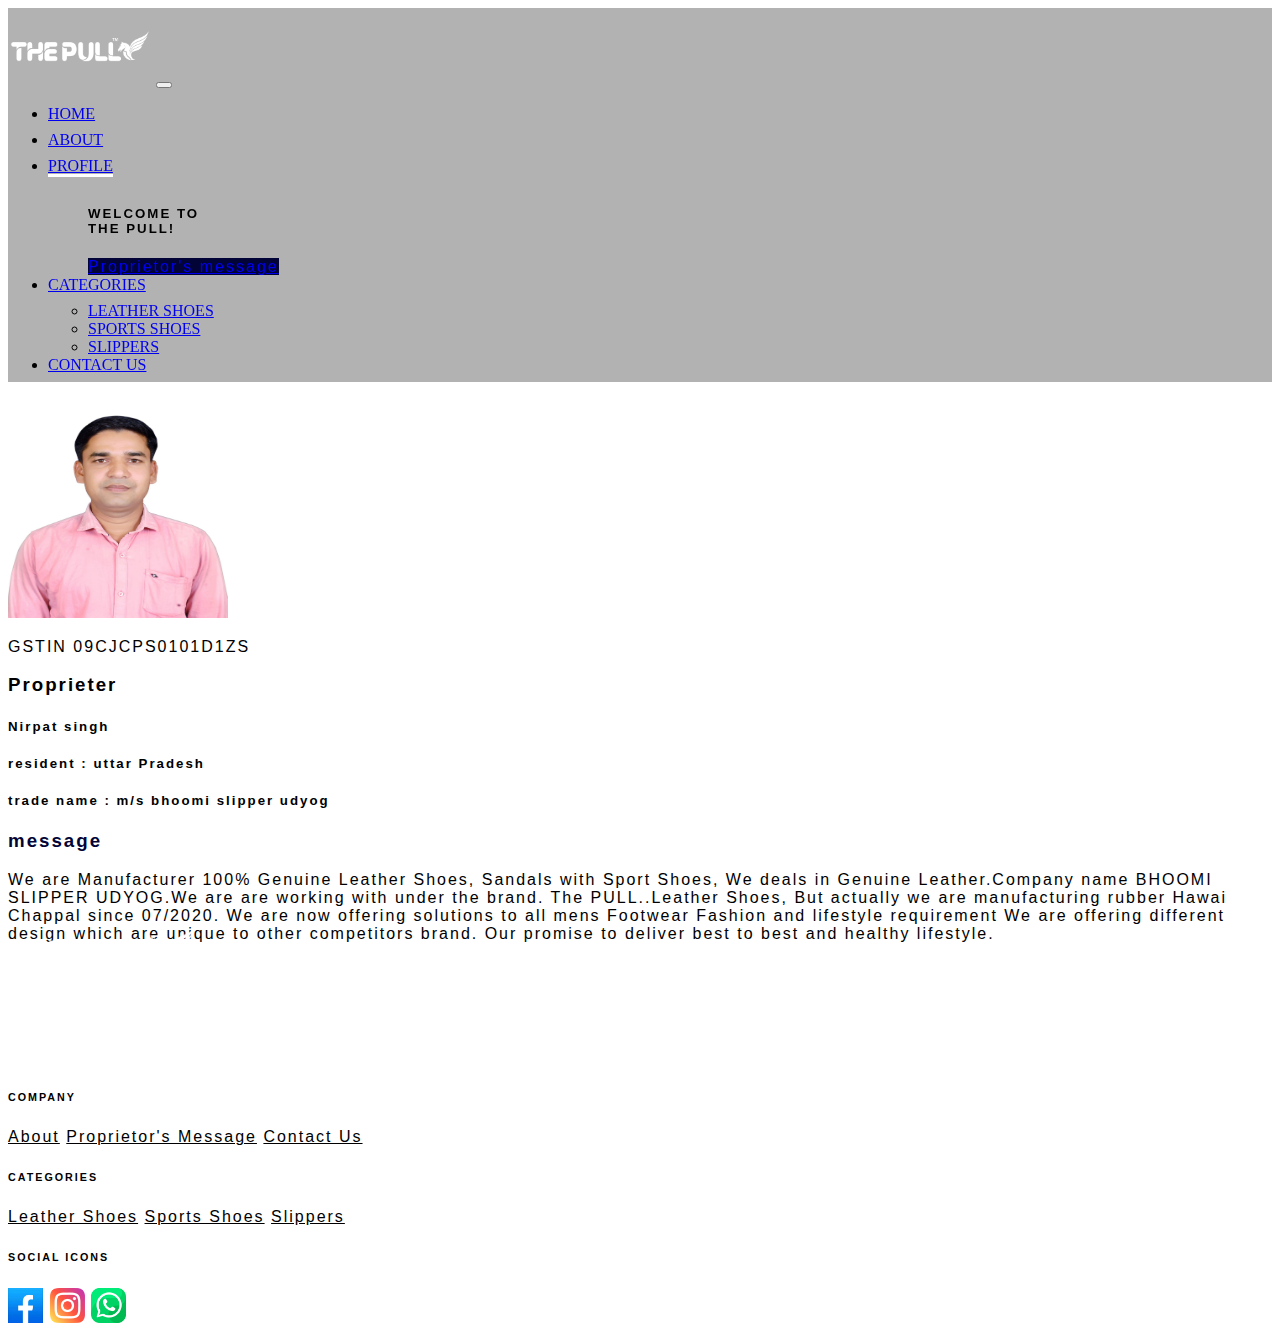
<file: prop.html>
<!DOCTYPE html>
<html lang="en">

    <head>
        <title>The Pull</title>
         <meta charset="UTF-8" >
        <meta http-equiv="X-UA-Compatible" content="IE=edge" >
        <meta name="viewport" content="width=device-width, initial-scale=1.0" >
        <meta name="description" content="We are Manufacturer 100% Genuine Leather Shoes, Sandals with Sport Shoes, We deals in Genuine Leather.Company name BHOOMI SLIPPER UDYOG.We are are working with under the brand. The PULL..Leather Shoes,
        But actually we are manufacturing rubber Hawai Chappal since 07/2020. We are now offering solutions to all mens Footwear Fashion and lifestyle requirement We are offering different design which are unique to other competitors brand.
        Our promise to deliver best to best and healthy lifestyle.">
        <meta name="author" content="Nirpat Singh">
        <meta name="keywords" content="Shoes, leather Shoes,Sports Shoes, Slippers, genuine leather shoes,branded">

       
        <!-- Bootstrap -->
        <link href="https://cdn.jsdelivr.net/npm/bootstrap@5.1.3/dist/css/bootstrap.min.css" rel="stylesheet"
            integrity="sha384-1BmE4kWBq78iYhFldvKuhfTAU6auU8tT94WrHftjDbrCEXSU1oBoqyl2QvZ6jIW3"
            crossorigin="anonymous" />
              <link rel="icon" type="image/x-icon" href="pimg/the pull 3d.jpg">
        <link rel="stylesheet" href="style.css" />
    </head>

    <body>
        <nav class="navbar navbar-expand-lg bg-dark  navbar-dark fixed-top  p-md-3">
            <div class="container-fluid py-0">
                <a href="index.html"><img style="width: 9rem" class="logo" src="pimg/white1.png" alt="" /></a>
                <button class="navbar-toggler" type="button" data-bs-toggle="collapse"
                    data-bs-target="#navbarSupportedContent" aria-controls="navbarSupportedContent"
                    aria-expanded="false" aria-label="Toggle navigation">
                    <span class="navbar-toggler-icon"></span>
                </button>
                <div class="collapse navbar-collapse" id="navbarSupportedContent">
                    <ul class="navbar-nav ms-auto mb-2 mb-lg-0">
                        <li class="nav-item">
                            <a href="index.html" class="nav-link fs-5 mx-2 border-hover d-inline-block text-white"
                                aria-current="page">HOME</a>
                        </li>

                        <li class="nav-item">
                            <a href="about.html"
                                class="nav-link fs-5 mx-2 border-hover d-inline-block text-white">ABOUT</a>
                        </li>

                        <li class="nav-item dropdown">
                            <a class="nav-link mx-2 border-hover d-inline-block  fs-5 text-white  active-page " href="#"
                                id="navbarDropdown" role="button" data-bs-toggle="dropdown" aria-expanded="false">
                                PROFILE
                            </a>
                            <ul class="dropdown-menu" aria-labelledby="navbarDropdown">
                                <h5 class="py-2 text-center font2">WELCOME TO <br> THE PULL!</h5>
                                <div class="d-flex justify-content-center">

                                    <a href="prop.html"
                                        class="btn btn-sm shadow-none btn1 blue-bg text-white fw-bold px-4 mx-4 py-2 my-2 font2 ">Proprietor's
                                        message</a>
                                </div>
                            </ul>
                        </li>
                        <li class="nav-item dropdown">
                            <a class="nav-link border-hover d-inline-block  mx-2 fs-5 text-white" href="#"
                                id="navbarDarkDropdownMenuLink" role="button" data-bs-toggle="dropdown"
                                aria-expanded="false">
                                CATEGORIES
                            </a>
                            <ul class="dropdown-menu" aria-labelledby="navbarDarkDropdownMenuLink">
                                <li>
                                    <a class="dropdown-item drop1" href="leather.html">LEATHER SHOES</a>
                                </li>
                                <li><a class="dropdown-item drop1" href="sports.html">SPORTS SHOES</a></li>
                                <li><a class="dropdown-item drop1" href="slippers.html">SLIPPERS</a></li>
                            </ul>
                        </li>
                        <li class="nav-item">
                            <a href="Contact us.html"
                                class="nav-link fs-5 mx-2 border-hover d-inline-block text-white">CONTACT US</a>
                        </li>
                    </ul>
                </div>
            </div>
        </nav>
        <section class="sec4 py-5 my-4">
            <div class="container py-3">
                <div class="row my-5 pt-3">
                    <div class="col-lg-3 col-md-4 col-sm-6 col-10 my-2 pb-2">
                        <img src="pimg/WhatsApp Image 2022-03-19 at 12.42.48 PM.jpeg" class="border  img-fluid" alt=""
                            style="height: 220px; width: 220px;">
                    </div>
                    <div class="col-lg-6 col-md-8 col-sm-12 col-12 font2 text-start position-relative mt-4">
                        <p class="my-3 text-wrap"><span class="fw-bold me-2"> GSTIN </span> 09CJCPS0101D1ZS</p>
                        <h3 class=" font2 text-uppercase">Proprieter</h3>
                        <h5 class=" font2 text-uppercase">Nirpat singh</h5>
                        <h5 class=" font2 text-uppercase">resident : uttar Pradesh</h5>
                        <h5 class=" font2 text-uppercase">trade name : m/s bhoomi slipper udyog</h5>
                    </div>
                </div>
                <div class="row col-12">
                    <h3 class="blue-text font2 shadow fw-bold text-uppercase py-2">message</h3>
                    <p class="fs-5 font2 mt-3 pt-3">We are Manufacturer 100% Genuine Leather Shoes, Sandals with Sport
                        Shoes, We deals in Genuine Leather.Company name BHOOMI SLIPPER UDYOG.We are are working with
                        under the brand. The PULL..Leather Shoes,
                        But actually we are manufacturing rubber Hawai Chappal since 07/2020. We are now offering
                        solutions to all mens Footwear Fashion and lifestyle requirement We are offering different
                        design which are unique to other competitors brand.
                        Our promise to deliver best to best and healthy lifestyle.</p>
                </div>
            </div>
        </section>
        <footer class="text-secondary bg-dark py-4">
            <div class="container-fluid py-4">
                <div class="row row-cols-4">
                    <div class="col-12 col-sm-12 col-lg-3 text-center logo-footer">
                        <img style="width: 12rem" src="pimg/white1.png" alt="">
                    </div>
                    <div class="col-12 col-sm-12 col-lg-3 font2">
                        <h6 class="py-2 text-white">COMPANY</h6>
                        <div class="fs-6 d-flex flex-column py-2 text-uppercase">
                            <a href="about.html" class="py-2 foot-link text-decoration-none">About</a>
                            <a href="prop.html" class="foot-link text-decoration-none">Proprietor's Message</a>
                            <a href="Contact us.html" class="py-2 foot-link text-decoration-none">Contact Us</a>
                        </div>
                    </div>
                    <div class="col-12 col-sm-12 col-lg-3 font2">
                        <h6 class="py-2 text-white">CATEGORIES</h6>
                        <div class="d-flex flex-column py-2 text-uppercase">
                            <a href="leather.html" class="foot-link py-2 text-decoration-none">Leather Shoes</a>
                            <a href="sports.html" class="foot-link text-decoration-none">Sports Shoes</a>
                            <a href="slippers.html" class="foot-link py-2 text-decoration-none">Slippers</a>
                        </div>
                    </div>
                    <div class="col-12 col-sm-12 col-lg-3 font2">
                        <h6 class="py-2 text-white">SOCIAL ICONS</h6>
                        <div class="icons py-2">
                            <a href=""><img src="pimg/IMG_20220410_135735.jpg" class="mx-1" style="width: 2.2rem;"
                                    alt=""></a>
                            <a href="https://instagram.com/nirpat_patel?igshid=YmMyMTA2M2Y="><img src="pimg/instagram.png" class="mx-1" style="width: 2.2rem;" alt=""></a>
                            <a
                                href="https://api.whatsapp.com/send?phone=917566640419&text=Got%20your%20reference%20from%20your%20*website%20*.%20I%20want%20to%20know%20more%20about%20your%20services."><img
                                    src="pimg/whatsapp.png" class="mx-1" style="width: 2.2rem;" alt=""></a>
                        </div>
                    </div>
                </div>
            </div>
        </footer>
        <script src="https://cdn.jsdelivr.net/npm/bootstrap@5.1.3/dist/js/bootstrap.bundle.min.js"
            integrity="sha384-ka7Sk0Gln4gmtz2MlQnikT1wXgYsOg+OMhuP+IlRH9sENBO0LRn5q+8nbTov4+1p"
            crossorigin="anonymous"></script>
    </body>

</html>
</file>
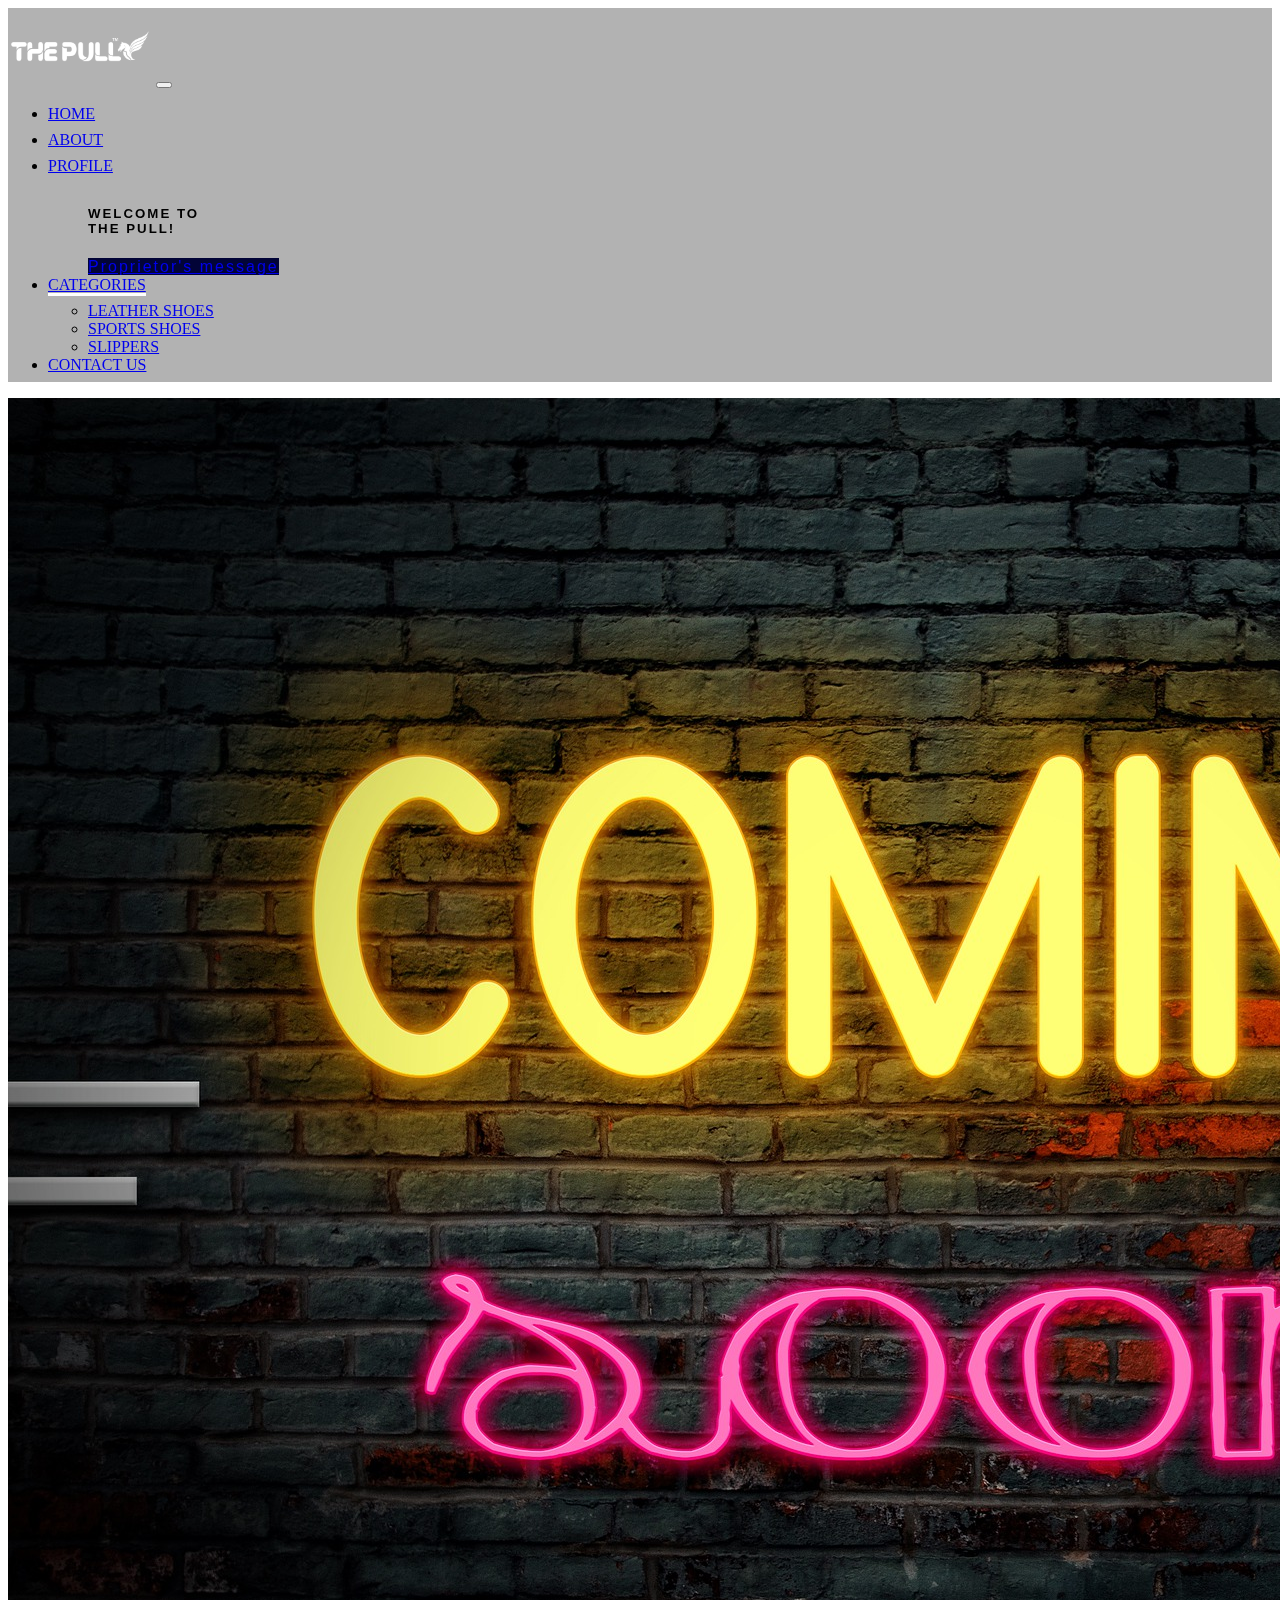
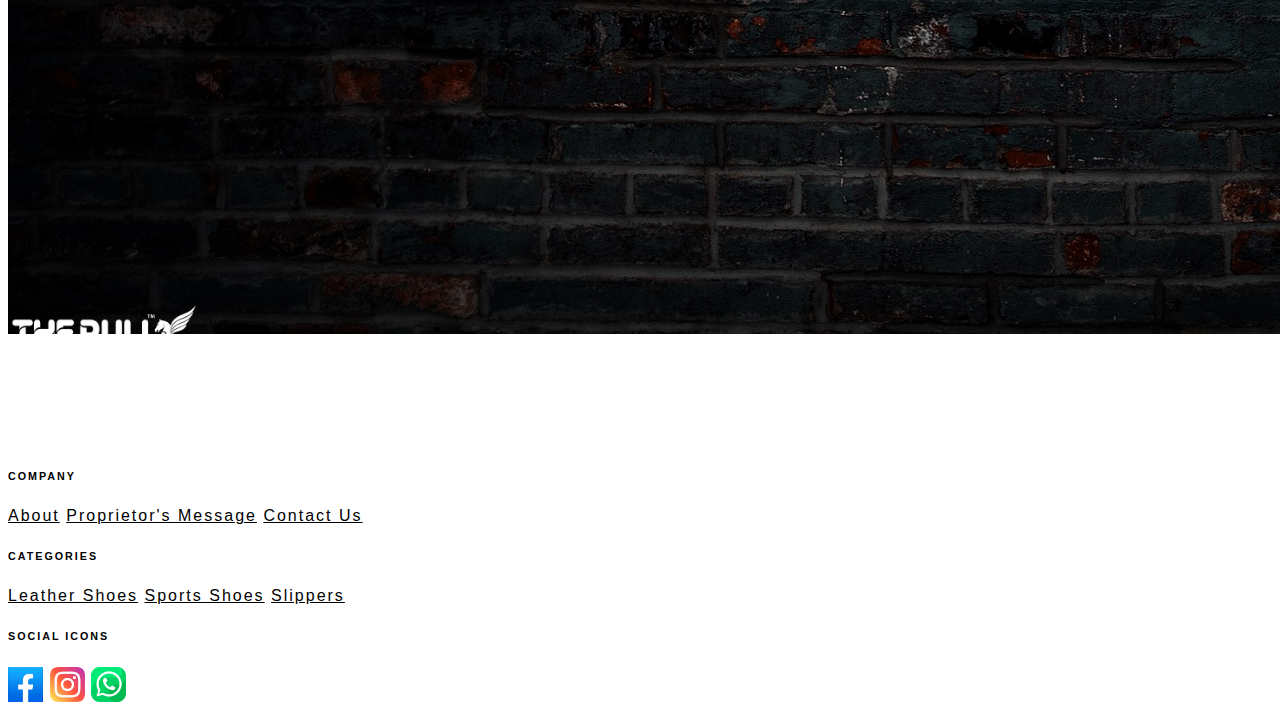
<file: slippers.html>
<!DOCTYPE html>
<html lang="en">
    
    <head>
        <title>The Pull</title>
       <meta charset="UTF-8" >
        <meta http-equiv="X-UA-Compatible" content="IE=edge" >
        <meta name="viewport" content="width=device-width, initial-scale=1.0" >
        <meta name="description" content="We are Manufacturer 100% Genuine Leather Shoes, Sandals with Sport Shoes, We deals in Genuine Leather.Company name BHOOMI SLIPPER UDYOG.We are are working with under the brand. The PULL..Leather Shoes,
        But actually we are manufacturing rubber Hawai Chappal since 07/2020. We are now offering solutions to all mens Footwear Fashion and lifestyle requirement We are offering different design which are unique to other competitors brand.
        Our promise to deliver best to best and healthy lifestyle.">
        <meta name="author" content="Nirpat Singh">
        <meta name="keywords" content="Shoes, leather Shoes,Sports Shoes, Slippers, genuine leather shoes,branded">

        <!-- Bootstrap -->
        <link href="https://cdn.jsdelivr.net/npm/bootstrap@5.1.3/dist/css/bootstrap.min.css" rel="stylesheet"
            integrity="sha384-1BmE4kWBq78iYhFldvKuhfTAU6auU8tT94WrHftjDbrCEXSU1oBoqyl2QvZ6jIW3"
            crossorigin="anonymous" />
              <link rel="icon" type="image/x-icon" href="pimg/the pull 3d.jpg">
        <link rel="stylesheet" href="style.css" />
    </head>

    <body>
        <nav class="navbar navbar-expand-lg bg-dark navbar-dark fixed-top  p-md-3">
            <div class="container-fluid py-0">
                <a href="index.html"><img style="width: 9rem" class="logo" src="pimg/white1.png" alt="" /></a>
                <button class="navbar-toggler" type="button" data-bs-toggle="collapse"
                    data-bs-target="#navbarSupportedContent" aria-controls="navbarSupportedContent"
                    aria-expanded="false" aria-label="Toggle navigation">
                    <span class="navbar-toggler-icon"></span>
                </button>
                <div class="collapse navbar-collapse" id="navbarSupportedContent">
                    <ul class="navbar-nav ms-auto mb-2 mb-lg-0">
                        <li class="nav-item">
                            <a href="index.html" class="nav-link  fs-5 mx-2 border-hover d-inline-block text-white"
                                aria-current="page">HOME</a>
                        </li>

                        <li class="nav-item">
                            <a href="about.html"
                                class="nav-link fs-5 mx-2 border-hover d-inline-block text-white">ABOUT</a>
                        </li>

                        <li class="nav-item dropdown">
                            <a class="nav-link mx-2 border-hover d-inline-block  fs-5 text-white" href="#"
                                id="navbarDropdown" role="button" data-bs-toggle="dropdown" aria-expanded="false">
                                PROFILE
                            </a>
                            <ul class="dropdown-menu" aria-labelledby="navbarDropdown">
                                <h5 class="py-2 text-center font2">WELCOME TO <br> THE PULL!</h5>
                                <div class="d-flex justify-content-center">

                                    <a href="prop.html"
                                        class="btn btn-sm shadow-none btn1 blue-bg text-white fw-bold px-4 mx-4 py-2 my-2 font2 ">Proprietor's
                                        message</a>
                                </div>
                            </ul>
                        </li>
                        <li class="nav-item dropdown">
                            <a class="nav-link border-hover active-page  d-inline-block  mx-2 fs-5 text-white" href="#"
                                id="navbarDarkDropdownMenuLink" role="button" data-bs-toggle="dropdown"
                                aria-expanded="false">
                                CATEGORIES
                            </a>
                            <ul class="dropdown-menu" aria-labelledby="navbarDarkDropdownMenuLink">
                                <li>
                                    <a class="dropdown-item drop1" href="leather.html">LEATHER SHOES</a>
                                </li>
                                <li><a class="dropdown-item drop1" href="sports.html">SPORTS SHOES</a></li>
                                <li><a class="dropdown-item drop1" href="slippers.html">SLIPPERS</a></li>
                            </ul>
                        </li>
                        <li class="nav-item">
                            <a href="Contact us.html"
                                class="nav-link fs-5  mx-2 border-hover d-inline-block text-white">CONTACT
                                US</a>
                        </li>
                    </ul>
                </div>
            </div>
        </nav>
        <section>
            <img src="pimg/coming-soon-2.jpg" class="vh-100 w-100 img-fluid" alt="">
        </section>
             <footer class="text-secondary bg-dark py-4">
            <div class="container-fluid py-4">
                <div class="row row-cols-4">
                    <div class="col-12 col-sm-12 col-lg-3 text-center logo-footer">
                        <img style="width: 12rem" src="pimg/white1.png" alt="">
                    </div>
                    <div class="col-12 col-sm-12 col-lg-3 font2">
                        <h6 class="py-2 text-white">COMPANY</h6>
                        <div class="fs-6 d-flex flex-column py-2 text-uppercase">
                            <a href="about.html" class="py-2 foot-link text-decoration-none">About</a>
                            <a href="prop.html" class="foot-link text-decoration-none">Proprietor's Message</a>
                            <a href="Contact us.html" class="py-2 foot-link text-decoration-none">Contact Us</a>
                        </div>
                    </div>
                    <div class="col-12 col-sm-12 col-lg-3 font2">
                        <h6 class="py-2 text-white">CATEGORIES</h6>
                        <div class="d-flex flex-column py-2 text-uppercase">
                            <a href="leather.html" class="foot-link py-2 text-decoration-none">Leather Shoes</a>
                            <a href="sports.html" class="foot-link text-decoration-none">Sports Shoes</a>
                            <a href="slippers.html" class="foot-link py-2 text-decoration-none">Slippers</a>
                        </div>
                    </div>
                    <div class="col-12 col-sm-12 col-lg-3 font2">
                        <h6 class="py-2 text-white">SOCIAL ICONS</h6>
                        <div class="icons py-2">
                            <a href=""><img src="pimg/IMG_20220410_135735.jpg" class="mx-1" style="width: 2.2rem;"
                                    alt=""></a>
                            <a href="https://instagram.com/nirpat_patel?igshid=YmMyMTA2M2Y="><img src="pimg/instagram.png" class="mx-1" style="width: 2.2rem;" alt=""></a>
                            <a
                                href="https://api.whatsapp.com/send?phone=917566640419&text=Got%20your%20reference%20from%20your%20*website%20*.%20I%20want%20to%20know%20more%20about%20your%20services."><img
                                    src="pimg/whatsapp.png" class="mx-1" style="width: 2.2rem;" alt=""></a>
                        </div>
                    </div>
                </div>
            </div>
        </footer>
        <script src="https://cdn.jsdelivr.net/npm/bootstrap@5.1.3/dist/js/bootstrap.bundle.min.js"
            integrity="sha384-ka7Sk0Gln4gmtz2MlQnikT1wXgYsOg+OMhuP+IlRH9sENBO0LRn5q+8nbTov4+1p"
            crossorigin="anonymous"></script>
    </body>

</html>
</file>
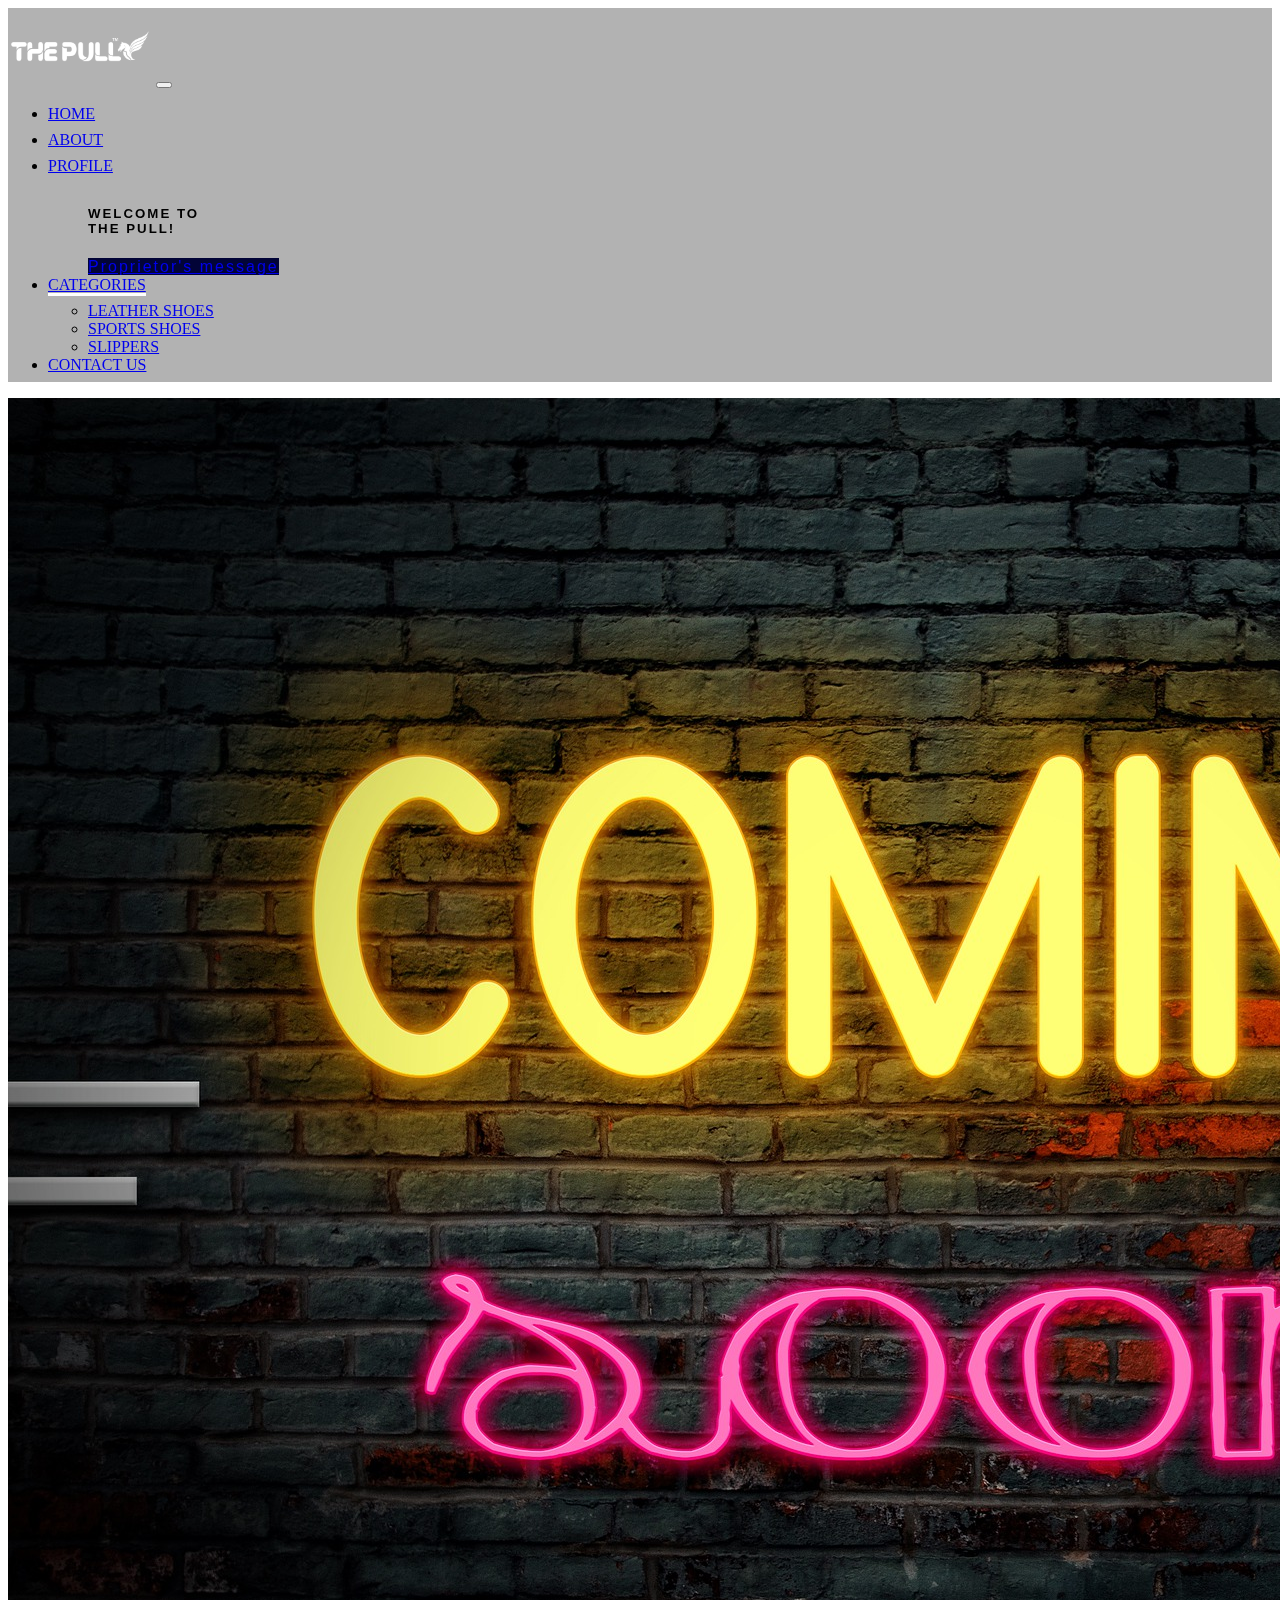
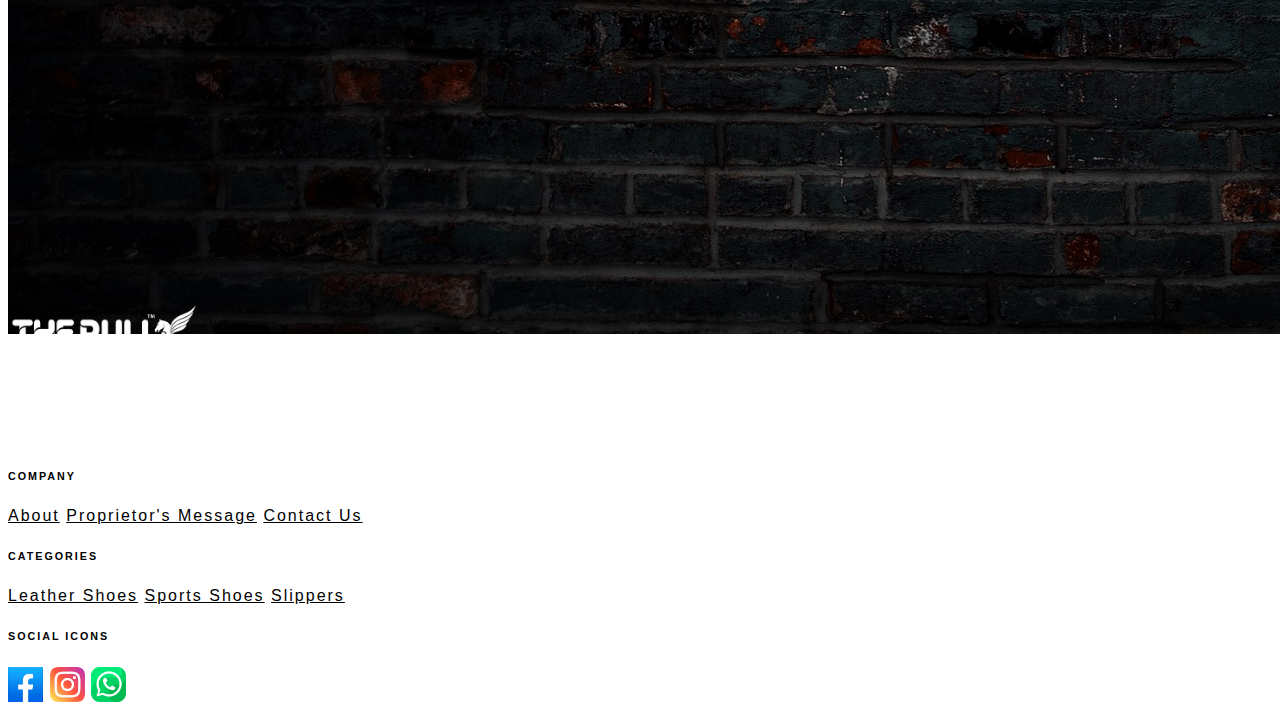
<file: sports.html>
<!DOCTYPE html>
<html lang="en">

    <head>
        <title>The Pull</title>
        <meta charset="UTF-8" >
        <meta http-equiv="X-UA-Compatible" content="IE=edge" >
        <meta name="viewport" content="width=device-width, initial-scale=1.0" >
        <meta name="description" content="We are Manufacturer 100% Genuine Leather Shoes, Sandals with Sport Shoes, We deals in Genuine Leather.Company name BHOOMI SLIPPER UDYOG.We are are working with under the brand. The PULL..Leather Shoes,
        But actually we are manufacturing rubber Hawai Chappal since 07/2020. We are now offering solutions to all mens Footwear Fashion and lifestyle requirement We are offering different design which are unique to other competitors brand.
        Our promise to deliver best to best and healthy lifestyle.">
        <meta name="author" content="Nirpat Singh">
        <meta name="keywords" content="Shoes, leather Shoes,Sports Shoes, Slippers, genuine leather shoes,branded">

        <!-- Bootstrap -->
        <link href="https://cdn.jsdelivr.net/npm/bootstrap@5.1.3/dist/css/bootstrap.min.css" rel="stylesheet"
            integrity="sha384-1BmE4kWBq78iYhFldvKuhfTAU6auU8tT94WrHftjDbrCEXSU1oBoqyl2QvZ6jIW3"
            crossorigin="anonymous" />
              <link rel="icon" type="image/x-icon" href="pimg/the pull 3d.jpg">
        <link rel="stylesheet" href="style.css" />
    </head>

    <body>
        <nav class="navbar navbar-expand-lg bg-dark navbar-dark fixed-top  p-md-3">
            <div class="container-fluid py-0">
                <a href="index.html"><img style="width: 9rem" class="logo" src="pimg/white1.png" alt="" /></a>
                <button class="navbar-toggler" type="button" data-bs-toggle="collapse"
                    data-bs-target="#navbarSupportedContent" aria-controls="navbarSupportedContent"
                    aria-expanded="false" aria-label="Toggle navigation">
                    <span class="navbar-toggler-icon"></span>
                </button>
                <div class="collapse navbar-collapse" id="navbarSupportedContent">
                    <ul class="navbar-nav ms-auto mb-2 mb-lg-0">
                        <li class="nav-item">
                            <a href="index.html" class="nav-link  fs-5 mx-2 border-hover d-inline-block text-white"
                                aria-current="page">HOME</a>
                        </li>

                        <li class="nav-item">
                            <a href="about.html"
                                class="nav-link fs-5 mx-2 border-hover d-inline-block text-white">ABOUT</a>
                        </li>

                        <li class="nav-item dropdown">
                            <a class="nav-link mx-2 border-hover d-inline-block  fs-5 text-white" href="#"
                                id="navbarDropdown" role="button" data-bs-toggle="dropdown" aria-expanded="false">
                                PROFILE
                            </a>
                            <ul class="dropdown-menu" aria-labelledby="navbarDropdown">
                                <h5 class="py-2 text-center font2">WELCOME TO <br> THE PULL!</h5>
                                <div class="d-flex justify-content-center">

                                    <a href="prop.html"
                                        class="btn btn-sm shadow-none btn1 blue-bg text-white fw-bold px-4 mx-4 py-2 my-2 font2 ">Proprietor's
                                        message</a>
                                </div>
                            </ul>
                        </li>
                        <li class="nav-item dropdown">
                            <a class="nav-link border-hover active-page  d-inline-block  mx-2 fs-5 text-white" href="#"
                                id="navbarDarkDropdownMenuLink" role="button" data-bs-toggle="dropdown"
                                aria-expanded="false">
                                CATEGORIES
                            </a>
                            <ul class="dropdown-menu" aria-labelledby="navbarDarkDropdownMenuLink">
                                <li>
                                    <a class="dropdown-item drop1" href="leather.html">LEATHER SHOES</a>
                                </li>
                                <li><a class="dropdown-item drop1" href="sports.html">SPORTS SHOES</a></li>
                                <li><a class="dropdown-item drop1" href="slippers.html">SLIPPERS</a></li>
                            </ul>
                        </li>
                        <li class="nav-item">
                            <a href="Contact us.html"
                                class="nav-link fs-5  mx-2 border-hover d-inline-block text-white">CONTACT
                                US</a>
                        </li>
                    </ul>
                </div>
            </div>
        </nav>
        <section>
            <img src="pimg/coming-soon-2.jpg" class="vh-100 w-100 img-fluid" alt="">
        </section>
             <footer class="text-secondary bg-dark py-4">
            <div class="container-fluid py-4">
                <div class="row row-cols-4">
                    <div class="col-12 col-sm-12 col-lg-3 text-center logo-footer">
                        <img style="width: 12rem" src="pimg/white1.png" alt="">
                    </div>
                    <div class="col-12 col-sm-12 col-lg-3 font2">
                        <h6 class="py-2 text-white">COMPANY</h6>
                        <div class="fs-6 d-flex flex-column py-2 text-uppercase">
                            <a href="about.html" class="py-2 foot-link text-decoration-none">About</a>
                            <a href="prop.html" class="foot-link text-decoration-none">Proprietor's Message</a>
                            <a href="Contact us.html" class="py-2 foot-link text-decoration-none">Contact Us</a>
                        </div>
                    </div>
                    <div class="col-12 col-sm-12 col-lg-3 font2">
                        <h6 class="py-2 text-white">CATEGORIES</h6>
                        <div class="d-flex flex-column py-2 text-uppercase">
                            <a href="leather.html" class="foot-link py-2 text-decoration-none">Leather Shoes</a>
                            <a href="sports.html" class="foot-link text-decoration-none">Sports Shoes</a>
                            <a href="slippers.html" class="foot-link py-2 text-decoration-none">Slippers</a>
                        </div>
                    </div>
                    <div class="col-12 col-sm-12 col-lg-3 font2">
                        <h6 class="py-2 text-white">SOCIAL ICONS</h6>
                        <div class="icons py-2">
                            <a href=""><img src="pimg/IMG_20220410_135735.jpg" class="mx-1" style="width: 2.2rem;"
                                    alt=""></a>
                            <a href="https://instagram.com/nirpat_patel?igshid=YmMyMTA2M2Y="><img src="pimg/instagram.png" class="mx-1" style="width: 2.2rem;" alt=""></a>
                            <a
                                href="https://api.whatsapp.com/send?phone=917566640419&text=Got%20your%20reference%20from%20your%20*website%20*.%20I%20want%20to%20know%20more%20about%20your%20services."><img
                                    src="pimg/whatsapp.png" class="mx-1" style="width: 2.2rem;" alt=""></a>
                        </div>
                    </div>
                </div>
            </div>
        </footer>
        <script src="https://cdn.jsdelivr.net/npm/bootstrap@5.1.3/dist/js/bootstrap.bundle.min.js"
            integrity="sha384-ka7Sk0Gln4gmtz2MlQnikT1wXgYsOg+OMhuP+IlRH9sENBO0LRn5q+8nbTov4+1p"
            crossorigin="anonymous"></script>
    </body>

</html>
</file>
<file: style.css>
/* Font Imported */
@font-face {
  font-family:'Omegle';
  src: url('omegle/OMEGLE.ttf');
}
.font1{
  font-family: 'Omegle';
  letter-spacing: 0.2rem;
}
.font2{
  font-family:sans-serif;
  letter-spacing: 2px;
}
/* Colors */
:root {
  --primary:#020437;
  --heaven:white;
  --ternary:rgba(0, 0, 0, 0.3); /*Transparent*/
}
/*Color utilities */
.blue-bg{
  background-color: var(--primary);
}
.blue-text{
  color: var(--primary);
}
.blue-border{
  border: 2px solid var(--primary);
}
/* Home */
/* Nabvbar */
.navbar{
  -webkit-backdrop-filter: blur(3px);
  background-color: var(--ternary);
  backdrop-filter: blur(3px);
}
.drop1:hover{
  background-color: var(--primary);
  color: var(--heaven);
}
.border-hover::after {
  content: '';
  display: block;
  margin-top: 0.3rem;
  width: 0;
  height: 0.2rem;
  background: var(--heaven);
  transition: width .3s;
  position: relative;
  top: 0.7rem;
}
.border-hover:hover::after {
  width: 100%;
}
.active-page,.border-hover:focus{
  border-bottom: 0.2rem solid var(--heaven);
}
/* Carousal */
.bg {
  background-attachment: fixed;
  min-height: 100vh;
  background-position: center;
  background-size: cover;
  object-fit: cover;
}
.bg>.container {
  transform: translate(-50%, -50%);
}
.container>h1 {
  font-size: 4rem;
  font-weight: 900;
  min-width: 5rem;
}
.heading1{
  left: 25rem;
}
.heading2{
  top: 15rem;
}
/* Section 1 */
hr {
  width: 3rem;
  opacity: 7;
  padding: 1.3px;
}
/* Section3 */
.btn1:hover{
  background-color: var(--primary);
  color: var(--heaven);
}
.grow {
  transition: all .2s ease-in-out;
}

.grow:hover {
  transform: scale(1.1);
}
/* Footer */
.foot-link{
  --bs-text-opacity: 1;
  color: rgba(var(--bs-secondary-rgb), var(--bs-text-opacity)) ;
}
.foot-link:hover{
  color: var(--heaven);
}
.logo-footer{
  position: relative;
  bottom: 4rem;
}
/* Contact us */
.email{
  left: 5.5rem;
}
/* categories */
.circle{
    height: 2rem;
    width: 2rem;
    position: relative;
    padding-top: 0.2rem;
}
.circle:hover{
  border: 2px solid red;
}
.size{
  position: relative;
  bottom: 0.5rem;
  height: 3rem;
}
@media screen and (min-width: 220px) and (max-width: 576px) {
  .container>h1{
    display: none;
  }
  .coming-soon{
    height: 50%;
  }
}
@media screen and (min-width: 576px) and (max-width: 768px) {
  .container>h1 {
    display: none;
  }
}
@media screen and (min-width: 768px) and (max-width: 992px) {
  .container>h1 {
    display: none;
  }
}
</file>
